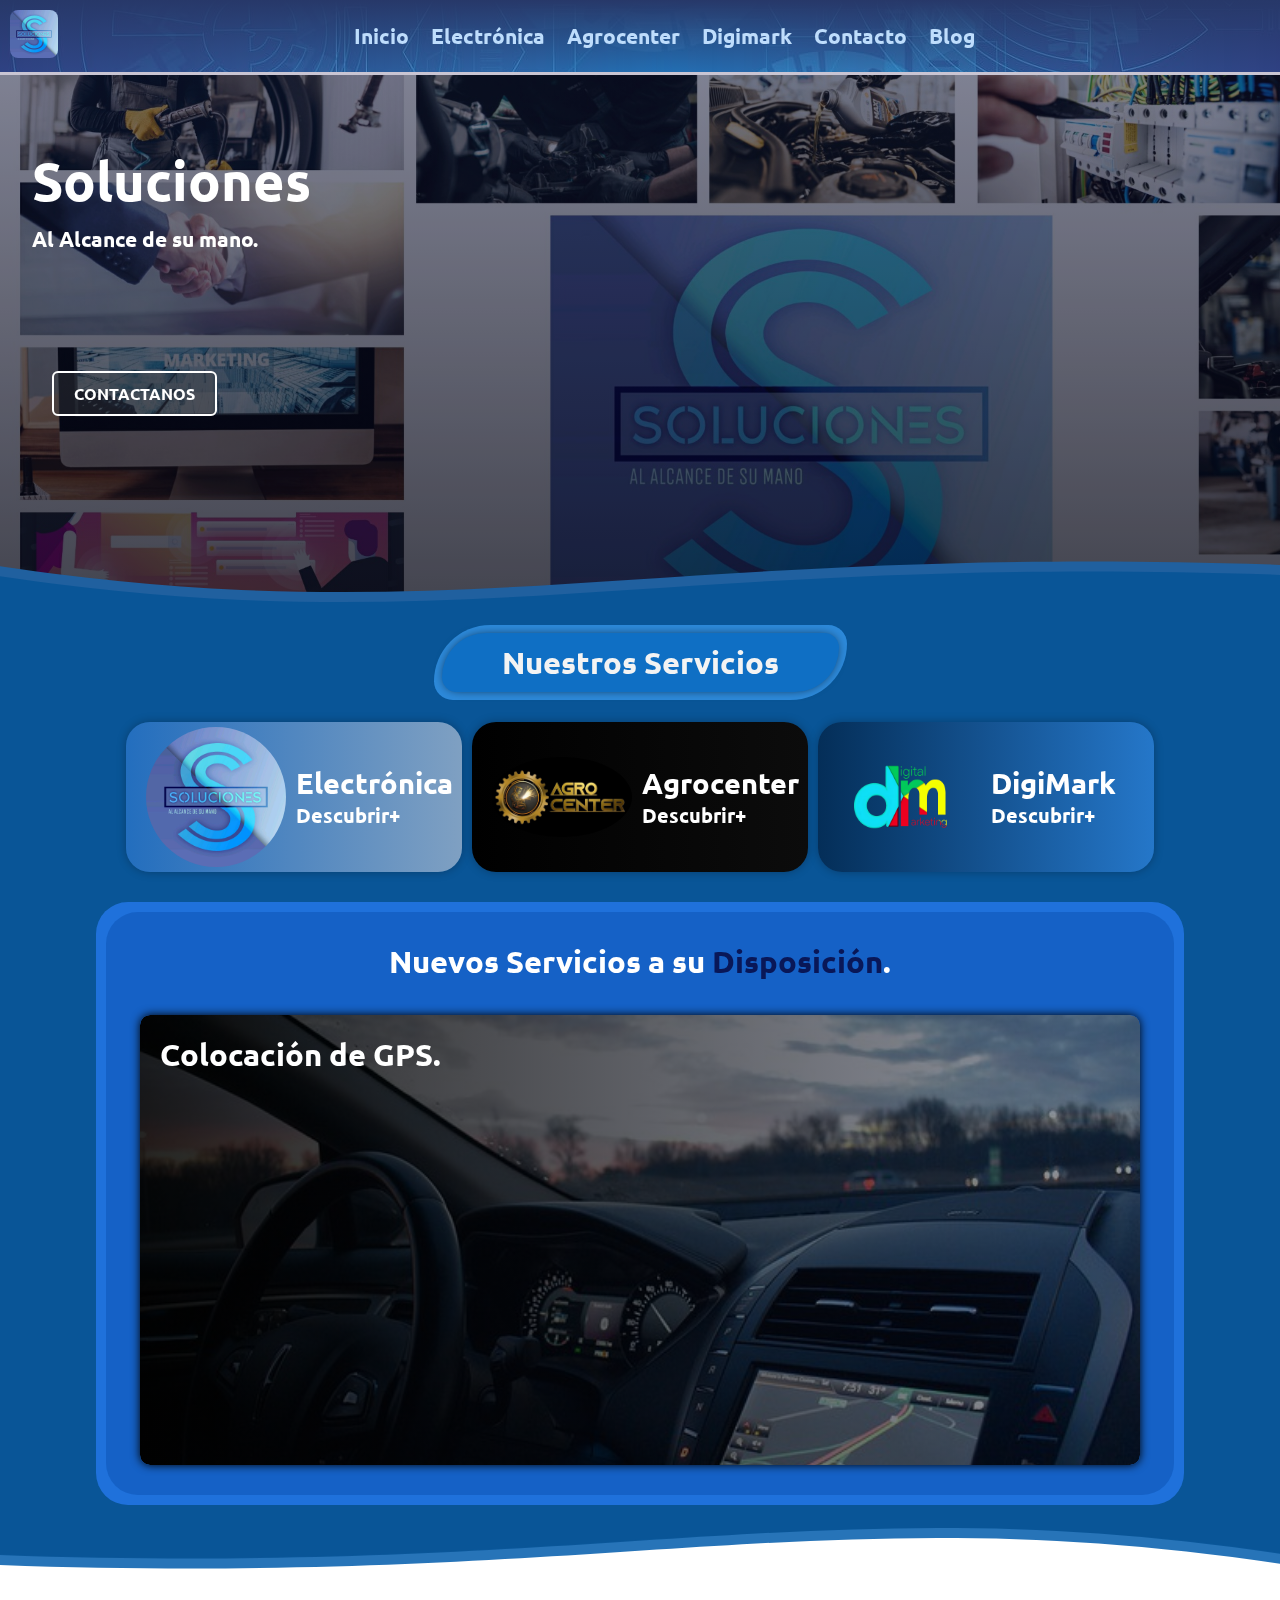
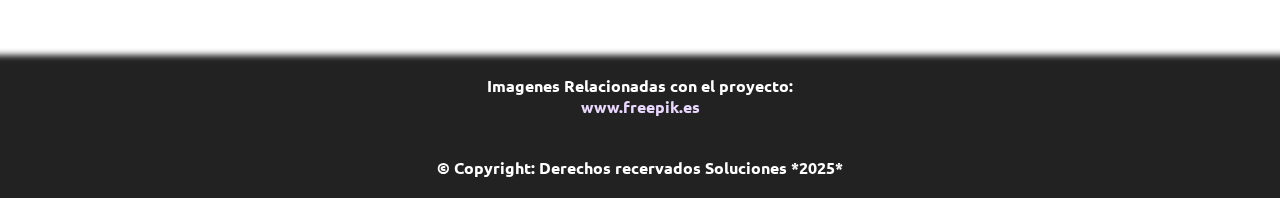
<file: index.html>
<!DOCTYPE html>
<html lang="es">
<head>
    <meta charset="UTF-8">
    <meta name="viewport" content="width=device-width, initial-scale=1.0">
    <meta name="keywords" content="Soluciones, Marketig Digital">
    <meta name="author" content="Manuel Del Rio Socorro">
    <link rel="shortcut icon" href="media/img/logo.jpg" type="image/x-icon">
    <title>Soluciones</title>
    <link rel="stylesheet" href="css/estilos_universales.css">
    <link rel="stylesheet" href="css/index.css">
    <link rel="stylesheet" href="css/slider_index.css">
</head>
<body>
    <!-- Contenedor Principal -->
    <div class="contenedor__principal">
        <!-- Imagen del fondo -->
        <div class="imagen_de_fondo"></div>
        <!-- Ventana de Whatsapp-->
        <div id="boton__whatsapp" class="cont__whatsapp">
            <a id="boton__ir_a_whatsapp" href="https://wa.me/+59892166630" target="_blank">
                <button>Contactar via WhatsApp</button>
                <img src="media/img/whatsapp.png" alt="whatsapp">
                <div class="whatsapp_click"></div>
            </a>
        </div>
        <!-- Header -->
        <header class="header">
            <div class="header__desplegable">
                <div class="header__desplegable__container">
                    <div class="header__logo__des">
                        <img src="media/img/movile/header/logo.jpg" alt="Logo de Soluciones SA">
                    </div>
                    <nav class="header__nav__des">
                        <ul class="header__list__des">
                            <li class="header__item__des"><a onclick="boton_menu()" href="index.html">Inicio</a></li>
                            <li class="header__item__des"><a onclick="boton_menu()" href="#id_seccion_servicios">Servicios</a></li>
                            <li class="header__item__des"><a onclick="boton_menu()" href="html/electronica.html">Electrónica</a></li>
                            <li class="header__item__des"><a onclick="boton_menu()" href="html/agrocent.html">Agrocenter</a></li>
                            <li class="header__item__des"><a onclick="boton_menu()" href="html/digimark.html">Digimark</a></li>
                            <li class="header__item__des"><a onclick="boton_menu()" href="html/contacto.html">Contacto</a></li>
                            <li class="header__item__des"><a onclick="boton_menu()" href="#">Blog</a></li>
                        </ul>
                    </nav>
                    <div class="header_foot">
                        <p>&copy; Copyright: Derechos recervados Soluciones *2025*</p>
                    </div>
                </div>
                <div onclick="boton_menu()" class="header__desplegable__cerrar"></div>
            </div>
            <div class="header__container">
                <!-- Logo -->
                <div class="header__logo">
                    <img  id="logo_header" src="media/img/logo.jpg" alt="Logo de Soluciones">
                </div>
                <!-- Nav -->
                <nav class="header__nav">
                    <ul class="header__list">
                        <li class="header__item"><a href="index.html">Inicio</a></li>
                        <li class="header__item header__item_g_o"><a href="#id_seccion_servicios">Servicios</a></li>
                        <li class="header__item header__item_g"><a href="html/electronica.html">Electrónica</a></li>
                        <li class="header__item header__item_g"><a href="html/agrocent.html">Agrocenter</a></li>
                        <li class="header__item header__item_g"><a href="html/digimark.html">Digimark</a></li>
                        <li class="header__item"><a href="html/contacto.html">Contacto</a></li>
                        <li class="header__item"><a href="#">Blog</a></li>
                    </ul>
                </nav>
                <!-- Boton Menu Desplegable -->
                <div class="header__boton_menu">
                    <label onclick="abrir_menu()" class="label_menu_desplegable" for="menu_desplegable">
                        <img src="media/img/movile/header/menu-button_icon-icons.com_72989.svg" alt="Menu Desplegable">
                    </label>
                    <input type="checkbox" name="boton" id="menu_desplegable">
                </div>
            </div>
        </header>
        <!-- Hero -->
        <section class="section__hero">
            <div class="hero__container">
                <div class="hero__title">
                    <h1>Soluciones</h1>
                </div>
                <div class="hero__slogan">
                    <h2>Al Alcance de su mano.</h2>
                </div>
                <div class="hero__boton">
                    <a href="html/contacto.html">Contactanos</a>
                </div>
            </div>
        </section>
        <!-- Generated by https://smooth.ie/blogs/news/svg-wavey-transitions-between-sections -->
        <div class="cont__smooth">
            <div id="id_servicios_back" class="smooth_class" style="height: 150px; overflow: hidden;" ><svg viewBox="0 0 500 150" preserveAspectRatio="none" style="height: 100%; width: 100%;"><path d="M-12.59,96.22 C179.82,175.17 254.61,74.52 513.44,101.16 L508.39,165.30 L0.00,150.00 Z" style="stroke: none; fill: rgb(39, 116, 184);"></path></svg></div>
            <div id="id_servicios" class="smooth_class" style="height: 150px; overflow: hidden;" ><svg viewBox="0 0 500 150" preserveAspectRatio="none" style="height: 100%; width: 100%;"><path d="M-12.59,96.22 C179.82,175.17 254.61,74.52 513.44,101.16 L508.39,165.30 L0.00,150.00 Z" style="stroke: none; fill: rgb(9, 85, 151);"></path></svg></div>
        </div>
        <!-- Seccion de Servicios -->
        <section id="id_seccion_servicios" class="section__servicios">
            <div class="servicios__container">
                <div class="servicios__title">
                    <div class="servicios__title__cont">
                        <h2>Nuestros Servicios</h2>
                    </div>
                </div>
                <div class="servicios__secciones">
                    <div class="cont_secciones_servicios2 servicios__soluciones">
                        <div class="serv_outline"><a href="html/electronica.html"></a></div>
                        <div class="serv_logos serv_soluciones__logo">
                            <img src="media/img/movile/servicios/soluciones.jpg" alt="Logo Seccion Soluciones">
                        </div>
                        <div class="serv__soluciones__title">
                            <h2>Electrónica</h2>
                            <p>Descubrir+</p>
                        </div>
                    </div>
                    <div class="cont_secciones_servicios2 servicios__agrocent">
                        <div class="serv_outline"><a href="html/agrocent.html"></a></div>
                        <div class="serv_logos serv__agrocent__logo">
                            <img src="media/img/movile/servicios/agrocent.jpg" alt="Logo Seccion Agrocent">
                        </div>
                        <div class="serv__agrocent__title">
                            <h2>Agrocenter</h2>
                            <p>Descubrir+</p>
                        </div>
                    </div>
                    <div class="cont_secciones_servicios2 servicios__digital">
                        <div class="serv_outline"><a href="html/digimark.html"></a></div>
                        <div class="serv_logos serv__digital__logo">
                            <img src="media/img/movile/servicios/marketig.png" alt="Logo Seccion Marketig Digital">
                        </div>
                        <div class="serv__digital__title">
                            <h2>DigiMark</h2>
                            <p>Descubrir+</p>
                        </div>
                    </div>
                </div>
                <!-- Slider -->
                <div class="servicios__slider">
                    <div class="servicios__slider_back">
                        <div class="slider__title">
                            <h2>Nuevos Servicios a su <span style="color: rgb(9, 23, 87);">Disposición</span>.</h2>
                        </div>
                        <div class="slider__container">
                            <div class="slider__warp">
                                <div class="slider__data">
                                    <div id="slider_img_1" class="slider__cont">
                                        <div class="slider__data__info hijo_gps">
                                            <div class="slider__cont__title">
                                                <h2>Colocación de GPS.</h2>
                                            </div>
                                            <div class="slider__cont__data">
                
                                            </div>
                                        </div>
                                    </div>
                                    <div id="slider_img_2" class="slider__cont">
                                        <div class="slider__data__info hijo_polarizado">
                                            <div class="slider__cont__title">
                                                <h2>Polarizado de Vidrios</h2>
                                            </div>
                                            <div class="slider__cont__data">
                
                                            </div>
                                        </div>
                                    </div>
                                    <div id="slider_img_3" class="slider__cont">
                                        <div class="slider__data__info hijo_calefaccion">
                                            <div class="slider__cont__title">
                                                <h2>Colocación de calefación para los asientos.</h2>
                                            </div>
                                            <div class="slider__cont__data">
                
                                            </div>
                                        </div>
                                    </div>
                                    <div id="slider_img_4" class="slider__cont">
                                        <div class="slider__data__info hijo_video">
                                            <div class="slider__cont__title">
                                                <h2>Colocación de equipos de audio y videos hasta 32 pulgadas dentro y fuera del vehículo.</h2>
                                            </div>
                                            <div class="slider__cont__data">
                
                                            </div>
                                        </div>
                                    </div>
                                </div>
                            </div>
                        </div>
                    </div>
                </div>
            </div>
        </section>
        <div class="cont__smooth">
            <div id="id_servicios__final" class="smooth_class" style="height: 150px; overflow: hidden;" ><svg viewBox="0 0 500 150" preserveAspectRatio="none" style="height: 100%; width: 100%;"><path d="M-12.59,96.22 C179.82,175.17 254.61,74.52 513.44,101.16 L508.39,165.30 L0.00,150.00 Z" style="stroke: none; fill: rgb(9, 85, 151);"></path></svg></div>
            <div id="id_servicios__final_back" class="smooth_class" style="height: 150px; overflow: hidden;" ><svg viewBox="0 0 500 150" preserveAspectRatio="none" style="height: 100%; width: 100%;"><path d="M-12.59,96.22 C179.82,175.17 254.61,74.52 513.44,101.16 L508.39,165.30 L0.00,150.00 Z" style="stroke: none; fill: rgb(39, 116, 184);"></path></svg></div>
        </div>
        <!-- Footer -->
        <footer class="footer">
            <p>Imagenes Relacionadas con el proyecto: <br> <a rel="noopener noreferrer" style="color: #ead8ff;" target="_blank" href="https://www.freepik.es">www.freepik.es</a></p>
            <p>&copy; Copyright: Derechos recervados Soluciones *2025*</p>
        </footer>
    </div>
    <!-- Codigo JavaScript -->
    <script src="js/menu.js"></script>
    <script src="js/scroll.js"></script>
    <!-- <script src="js/hero.js"></script> -->
    <script src="js/slider_index.js"></script>
</body>
</html>
</file>
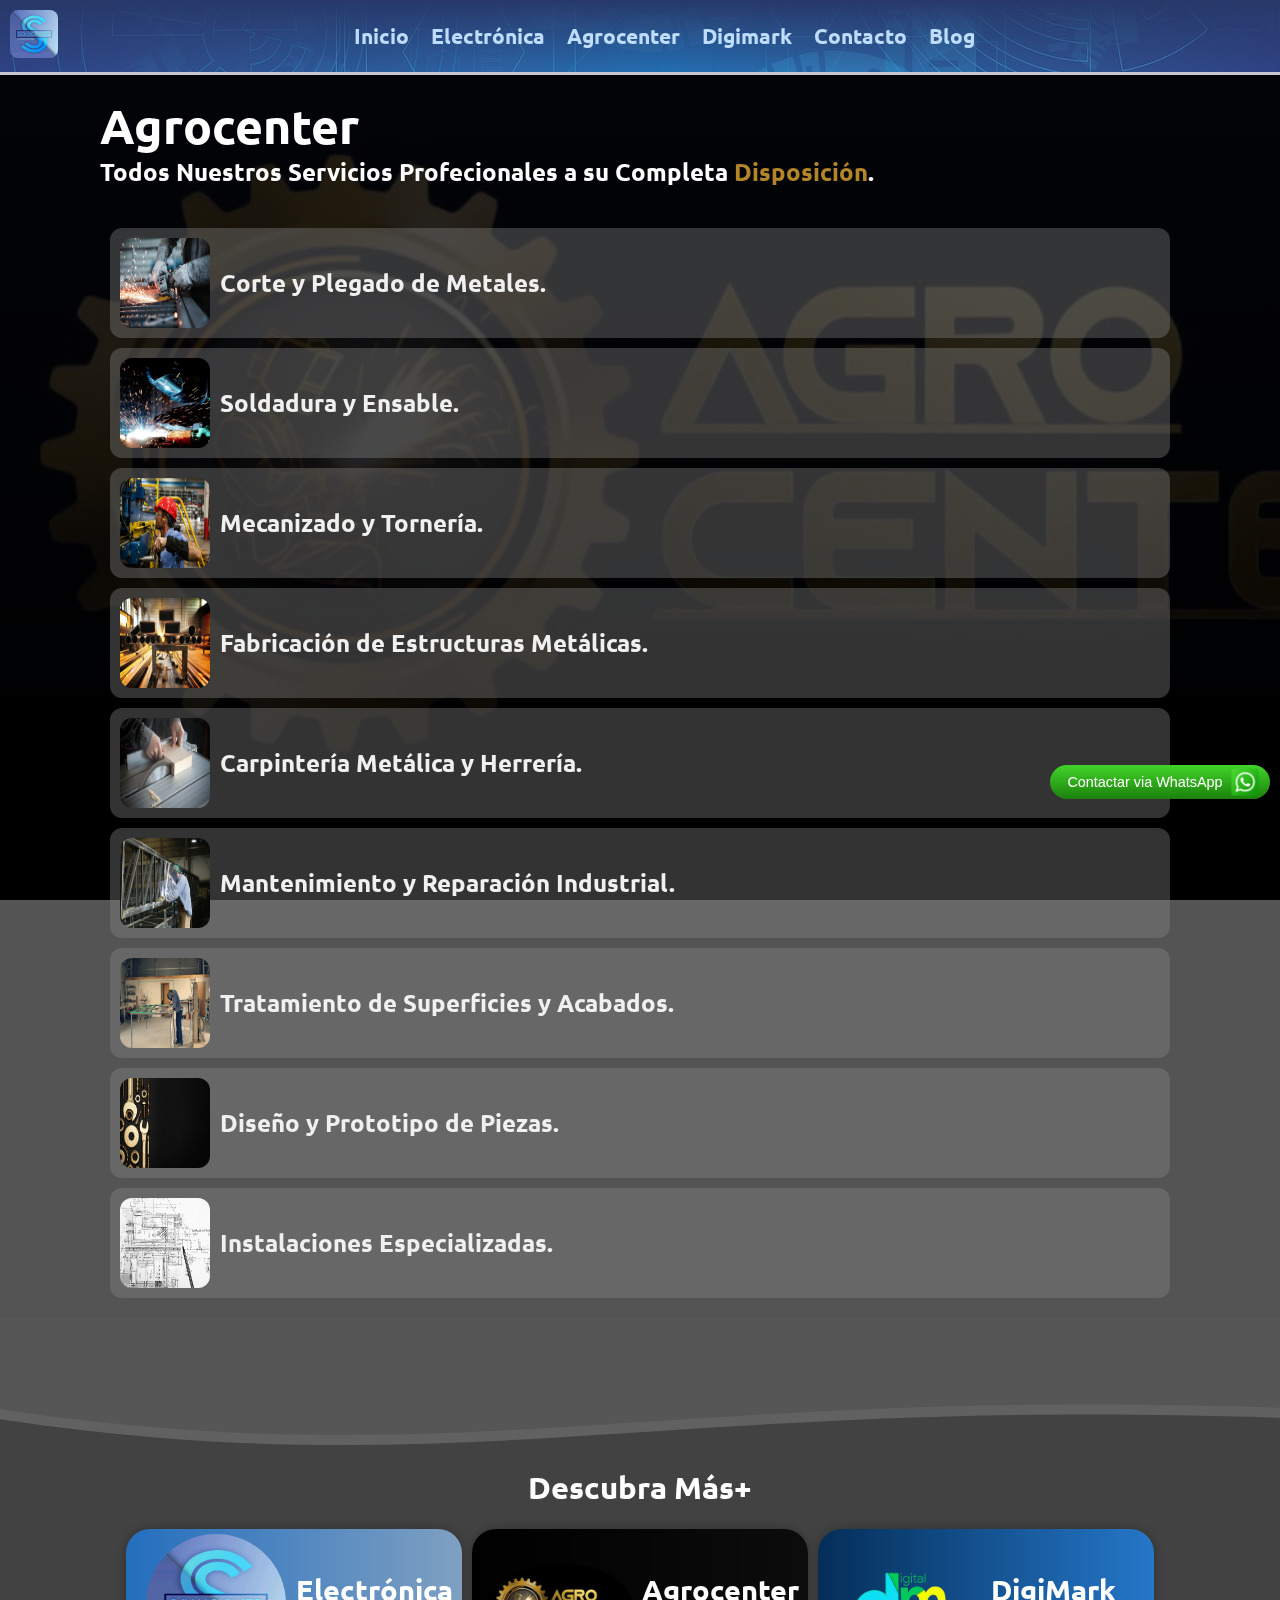
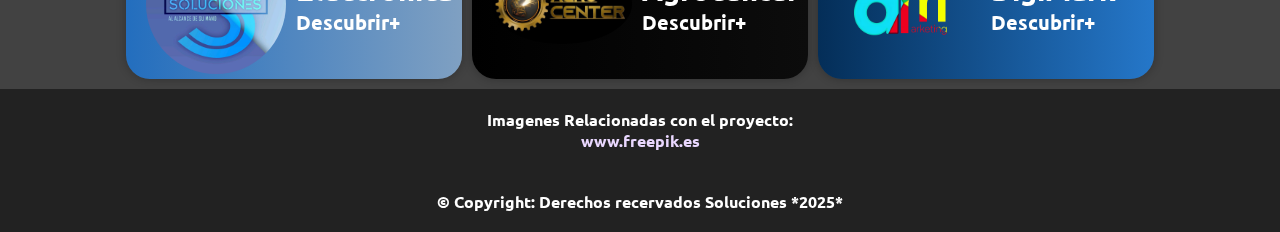
<file: html/agrocent.html>
<!DOCTYPE html>
<html lang="es">
<head>
    <meta charset="UTF-8">
    <meta name="viewport" content="width=device-width, initial-scale=1.0">
    <meta name="keywords" content="Soluciones, Marketig Digital">
    <meta name="author" content="Manuel Del Rio Socorro">
    <link rel="shortcut icon" href="../media/img/logo.jpg" type="image/x-icon">
    <title>Agrocent</title>
    <link rel="stylesheet" href="../css/estilos_universales.css">
    <link rel="stylesheet" href="../css/agrocent.css">
</head>
<body>
    <!-- Contenedor Principal -->
    <div class="contenedor__principal">
        <!-- Imagen del fondo -->
        <div class="imagen_de_fondo"></div>
        <!-- Ventana de Whatsapp-->
        <div id="boton__whatsapp" class="cont__whatsapp">
            <a id="boton__ir_a_whatsapp" href="https://wa.me/+59892166630" target="_blank">
                <button>Contactar via WhatsApp</button>
                <img src="../media/img/whatsapp.png" alt="whatsapp">
                <div class="whatsapp_click"></div>
            </a>
        </div>
        <!-- Header -->
        <header class="header">
            <div class="header__desplegable">
                <div class="header__desplegable__container">
                    <div class="header__logo__des">
                        <img src="../media/img/movile/header/logo.jpg" alt="Logo de Soluciones SA">
                    </div>
                    <nav class="header__nav__des">
                        <ul class="header__list__des">
                            <li class="header__item__des"><a onclick="boton_menu()" href="../index.html">Inicio</a></li>
                            <li class="header__item__des"><a onclick="boton_menu()" href="#id_seccion_servicios">Servicios</a></li>
                            <li class="header__item__des"><a onclick="boton_menu()" href="electronica.html">Electrónica</a></li>
                            <li class="header__item__des"><a onclick="boton_menu()" href="agrocent.html">Agrocenter</a></li>
                            <li class="header__item__des"><a onclick="boton_menu()" href="digimark.html">Digimark</a></li>
                            <li class="header__item__des"><a onclick="boton_menu()" href="contacto.html">Contacto</a></li>
                            <li class="header__item__des"><a onclick="boton_menu()" href="#">Blog</a></li>
                        </ul>
                    </nav>
                    <div class="header_foot">
                        <p>&copy; Copyright: Derechos recervados Soluciones *2025*</p>
                    </div>
                </div>
                <div onclick="boton_menu()" class="header__desplegable__cerrar"></div>
            </div>
            <div class="header__container">
                <!-- Logo -->
                <div class="header__logo">
                    <img id="logo_header" src="../media/img/logo.jpg" alt="Logo de Soluciones">
                </div>
                <!-- Nav -->
                <nav class="header__nav">
                    <ul class="header__list">
                        <li class="header__item"><a href="../index.html">Inicio</a></li>
                        <li class="header__item header__item_g_o"><a href="#id_seccion_servicios">Servicios</a></li>
                        <li class="header__item header__item_g"><a href="electronica.html">Electrónica</a></li>
                        <li class="header__item header__item_g"><a href="agrocent.html">Agrocenter</a></li>
                        <li class="header__item header__item_g"><a href="digimark.html">Digimark</a></li>
                        <li class="header__item"><a href="contacto.html">Contacto</a></li>
                        <li class="header__item"><a href="#">Blog</a></li>
                    </ul>
                </nav>
                <!-- Boton Menu Desplegable -->
                <div class="header__boton_menu">
                    <label onclick="abrir_menu()" class="label_menu_desplegable" for="menu_desplegable">
                        <img src="../media/img/movile/header/menu-button_icon-icons.com_72989.svg" alt="Menu Desplegable">
                    </label>
                    <input type="checkbox" name="boton" id="menu_desplegable">
                </div>
            </div>
        </header>
        <main class="main">
            <div class="main__container">
                <div class="main__data">
                    <div class="main__title">
                        <h1>Agrocenter</h1>
                    </div>
                    <div class="main__info">
                        <p>Todos Nuestros Servicios Profecionales a su Completa <span style="color: rgb(178, 133, 40);">Disposición</span>.</p>
                    </div>
                </div>
                <!-- Servicios DATA -->
                <div class="servicios__data">
                    <div onclick="abrir_data('info1')" class="servicios__data--cont">
                        <img class="servicios__data--cont--img" src="../media/img/Seccion_Agrocent/corte.jpg" alt="Corte y Plegado de Metales.">
                        <h3>Corte y Plegado de Metales.</h3>
                        <div onclick="cerrar_data(event, 'info1')" class="servicios_data_info info1">
                            <div class="servicios_data_info__cont">
                                <div class="servicios_data_info-back"></div>
                                <img class="servicios__data--cont--img" src="../media/img/Seccion_Agrocent/corte.jpg" alt="Corte y Plegado de Metales.">
                                <h3>Corte y Plegado de Metales.</h3>
                                <div class="servicios_data_info__cont__p">
                                    <p>- Corte por plasma, láser o agua: Permite cortar láminas de acero, aluminio, cobre y otros metales con alta precisión.<br><br>
                                        - Cizallado: Para cortes rectos en láminas de distintos grosores.<br><br>
                                        - Plegado y doblado: Se usa para dar forma a planchas metálicas y fabricar piezas estructurales.</p>
                                </div>
                            </div>
                        </div>
                    </div>
                    <div onclick="abrir_data('info2')" class="servicios__data--cont">
                        <img class="servicios__data--cont--img" src="../media/img/Seccion_Agrocent/soldadura.jpg" alt="Soldadura y Ensable">
                        <h3>Soldadura y Ensable.</h3>
                        <div onclick="cerrar_data(event, 'info2')" class="servicios_data_info info2">
                            <div class="servicios_data_info__cont">
                                <div class="servicios_data_info-back"></div>
                                <img class="servicios__data--cont--img" src="../media/img/Seccion_Agrocent/soldadura.jpg" alt="Soldadura y Ensable">
                                <h3>Soldadura y Ensable.</h3>
                                <div class="servicios_data_info__cont__p">
                                    <p>- Soldadura MIG/MAG y TIG: Métodos de soldadura para unir piezas de acero, aluminio e inoxidable con alta resistencia.<br><br>
                                        - Soldadura por arco eléctrico: Utilizada en estructuras pesadas y grandes construcciones metálicas.<br><br>
                                        - Soldadura de reparación: Arreglo de piezas dañadas o desgastadas, como maquinaria industrial o automotriz.</p>
                                </div>
                            </div>
                        </div>
                    </div>
                    <div onclick="abrir_data('info3')" class="servicios__data--cont">
                        <img class="servicios__data--cont--img" src="../media/img/Seccion_Agrocent/prenza.jpg" alt="Mecanizado y Tornería.</">
                        <h3>Mecanizado y Tornería.</h3>
                        <div onclick="cerrar_data(event, 'info3')" class="servicios_data_info info3">
                            <div class="servicios_data_info__cont">
                                <div class="servicios_data_info-back"></div>
                                <img class="servicios__data--cont--img" src="../media/img/Seccion_Agrocent/prenza.jpg" alt="Mecanizado y Tornería.</">
                                <h3>Mecanizado y Tornería.</h3>
                                <div class="servicios_data_info__cont__p">
                                    <p>- Torneado: Para fabricar piezas cilíndricas, como ejes, rodamientos y engranajes.<br><br>
                                        - Fresado: Creación de piezas con formas más complejas mediante el uso de fresadoras.<br><br>
                                        - Rectificado: Proceso para mejorar la precisión y el acabado superficial de las piezas.<br><br>
                                        - Perforado y roscado: Creación de agujeros y roscas en piezas metálicas para ensamblaje.</p>
                                </div>
                            </div>
                        </div>
                    </div>
                    <div onclick="abrir_data('info4')" class="servicios__data--cont">
                        <img class="servicios__data--cont--img" src="../media/img/Seccion_Agrocent/tubos.jpg" alt="Fabricación de Estructuras Metálicas.">
                        <h3>Fabricación de Estructuras Metálicas.</h3>
                        <div onclick="cerrar_data(event, 'info4')" class="servicios_data_info info4">
                            <div class="servicios_data_info__cont">
                                <div class="servicios_data_info-back"></div>
                                <img class="servicios__data--cont--img" src="../media/img/Seccion_Agrocent/tubos.jpg" alt="Fabricación de Estructuras Metálicas.">
                                <h3>Fabricación de Estructuras Metálicas.</h3>
                                <div class="servicios_data_info__cont__p">
                                    <p>- Naves industriales y galpones: Construcción de estructuras para uso comercial o industrial.<br><br>
                                        - Marcos, soportes y bases metálicas: Piezas esenciales para la instalación de maquinarias.<br><br>
                                        - Escaleras, barandas y pasamanos: Estructuras de seguridad para edificios y fábricas.</p>
                                </div>
                            </div>
                        </div>
                    </div>
                    <div onclick="abrir_data('info5')" class="servicios__data--cont">
                        <img class="servicios__data--cont--img" src="../media/img/Seccion_Agrocent/carpinteria.jpg" alt="Carpintería Metálica y Herrería.">
                        <h3>Carpintería Metálica y Herrería.</h3>
                        <div onclick="cerrar_data(event, 'info5')" class="servicios_data_info info5">
                            <div class="servicios_data_info__cont">
                                <div class="servicios_data_info-back"></div>
                                <img class="servicios__data--cont--img" src="../media/img/Seccion_Agrocent/carpinteria.jpg" alt="Carpintería Metálica y Herrería.">
                                <h3>Carpintería Metálica y Herrería.</h3>
                                <div class="servicios_data_info__cont__p">
                                    <p>- Puertas y portones: Fabricación e instalación de portones corredizos, batientes y automáticos.<br><br>
                                        - Rejas y cerramientos: Para protección y delimitación de espacios.<br><br>
                                        - Muebles metálicos: Como estanterías, mesas de trabajo y estructuras decorativas.</p>
                                </div>
                            </div>
                        </div>
                    </div>
                    <div onclick="abrir_data('info6')" class="servicios__data--cont">
                        <img class="servicios__data--cont--img" src="../media/img/Seccion_Agrocent/industrial.jpg" alt="Mantenimiento y Reparación Industrial.">
                        <h3>Mantenimiento y Reparación Industrial.</h3>
                        <div onclick="cerrar_data(event, 'info6')" class="servicios_data_info info6">
                            <div class="servicios_data_info__cont">
                                <div class="servicios_data_info-back"></div>
                                <img class="servicios__data--cont--img" src="../media/img/Seccion_Agrocent/industrial.jpg" alt="Mantenimiento y Reparación Industrial.">
                                <h3>Mantenimiento y Reparación Industrial.</h3>
                                <div class="servicios_data_info__cont__p">
                                    <p>- Reparación de maquinaria: Diagnóstico y arreglo de equipos industriales dañados.<br><br>
                                        - Mantenimiento preventivo: Inspección y ajustes periódicos para evitar fallos en las máquinas.<br><br>
                                        - Refacciones y repuestos metálicos: Fabricación de piezas de repuesto a medida.</p>
                                </div>
                            </div>
                        </div>
                    </div>
                    <div onclick="abrir_data('info7')" class="servicios__data--cont">
                        <img class="servicios__data--cont--img" src="../media/img/Seccion_Agrocent/acabado.jpg" alt="Tratamiento de Superficies y Acabados.">
                        <h3>Tratamiento de Superficies y Acabados.</h3>
                        <div onclick="cerrar_data(event, 'info7')" class="servicios_data_info info7">
                            <div class="servicios_data_info__cont">
                                <div class="servicios_data_info-back"></div>
                                <img class="servicios__data--cont--img" src="../media/img/Seccion_Agrocent/acabado.jpg" alt="Tratamiento de Superficies y Acabados.">
                                <h3>Tratamiento de Superficies y Acabados.</h3>
                                <div class="servicios_data_info__cont__p">
                                    <p>- Pintura electrostática (epoxi): Para proteger el metal contra la corrosión y mejorar su estética.<br><br>
                                        - Galvanizado y recubrimientos anticorrosivos: Aumenta la durabilidad de las piezas expuestas al ambiente.<br><br>
                                        - Pulido y abrillantado: Para mejorar la apariencia y acabado final de los productos.</p>
                                </div>
                            </div>
                        </div>
                    </div>
                    <div onclick="abrir_data('info8')" class="servicios__data--cont">
                        <img class="servicios__data--cont--img" src="../media/img/Seccion_Agrocent/llaves.jpg" alt="Diseño y Prototipo de Piezas.">
                        <h3>Diseño y Prototipo de Piezas.</h3>
                        <div onclick="cerrar_data(event, 'info8')" class="servicios_data_info info8">
                            <div class="servicios_data_info__cont">
                                <div class="servicios_data_info-back"></div>
                                <img class="servicios__data--cont--img" src="../media/img/Seccion_Agrocent/llaves.jpg" alt="Diseño y Prototipo de Piezas.">
                                <h3>Diseño y Prototipo de Piezas.</h3>
                                <div class="servicios_data_info__cont__p">
                                    <p>- Dibujo técnico e ingeniería: Creación de planos y modelos en software CAD para la fabricación de piezas.<br><br>
                                        - Prototipado rápido: Desarrollo de piezas personalizadas para pruebas antes de la producción en serie.</p>
                                </div>
                            </div>
                        </div>
                    </div>
                    <div onclick="abrir_data('info9')" class="servicios__data--cont">
                        <img class="servicios__data--cont--img" src="../media/img/Seccion_Agrocent/plan.jpg" alt="Instalaciones Especializadas.">
                        <h3>Instalaciones Especializadas.</h3>
                        <div onclick="cerrar_data(event, 'info9')" class="servicios_data_info info9">
                            <div class="servicios_data_info__cont">
                                <div class="servicios_data_info-back"></div>
                                <img class="servicios__data--cont--img" src="../media/img/Seccion_Agrocent/plan.jpg" alt="Instalaciones Especializadas.">
                                <h3>Instalaciones Especializadas.</h3>
                                <div class="servicios_data_info__cont__p">
                                    <p>- Montaje de estructuras metálicas: Ensamblaje de vigas, columnas y plataformas en obra.<br><br>
                                        - Tuberías y canalizaciones metálicas: Instalación de sistemas de transporte de fluidos y gases industriales.</p>
                                </div>
                            </div>
                        </div>
                    </div>
                </div>
            </div>   
        </main>
        <div class="cont__smooth">
            <div id="id_servicios_back" class="smooth_class" style="height: 150px; overflow: hidden;" ><svg viewBox="0 0 500 150" preserveAspectRatio="none" style="height: 100%; width: 100%;"><path d="M-12.59,96.22 C179.82,175.17 254.61,74.52 513.44,101.16 L508.39,165.30 L0.00,150.00 Z" style="stroke: none; fill: rgb(97, 97, 97);"></path></svg></div>
            <div id="id_servicios" class="smooth_class" style="height: 150px; overflow: hidden;" ><svg viewBox="0 0 500 150" preserveAspectRatio="none" style="height: 100%; width: 100%;"><path d="M-12.59,96.22 C179.82,175.17 254.61,74.52 513.44,101.16 L508.39,165.30 L0.00,150.00 Z" style="stroke: none; fill: rgb(66, 66, 66);"></path></svg></div>
        </div>
        <!-- Seccion de Servicios -->
        <section id="id_seccion_servicios" class="section__servicios">
            <div class="servicios__container">
                <div class="servicios__title">
                    <h2>Descubra Más+</h2>
                </div>
                <div class="servicios__secciones">
                    <div class="cont_secciones_servicios2 servicios__soluciones">
                        <div class="serv_outline"><a href="electronica.html"></a></div>
                        <div class="serv_logos serv_soluciones__logo">
                            <img src="../media/img/movile/servicios/soluciones.jpg" alt="Logo Seccion Soluciones">
                        </div>
                        <div class="serv__soluciones__title">
                            <h2>Electrónica</h2>
                            <p>Descubrir+</p>
                        </div>
                    </div>
                    <div class="cont_secciones_servicios2 servicios__agrocent">
                        <div class="serv_outline"><a href="agrocent.html"></a></div>
                        <div class="serv_logos serv__agrocent__logo">
                            <img src="../media/img/movile/servicios/agrocent.jpg" alt="Logo Seccion Agrocent">
                        </div>
                        <div class="serv__agrocent__title">
                            <h2>Agrocenter</h2>
                            <p>Descubrir+</p>
                        </div>
                    </div>
                    <div class="cont_secciones_servicios2 servicios__digital">
                        <div class="serv_outline"><a href="digimark.html"></a></div>
                        <div class="serv_logos serv__digital__logo">
                            <img src="../media/img/movile/servicios/marketig.png" alt="Logo Seccion Marketig Digital">
                        </div>
                        <div class="serv__digital__title">
                            <h2>DigiMark</h2>
                            <p>Descubrir+</p>
                        </div>
                    </div>
                </div>
            </div>
        </main>       
        <!-- Footer -->
        <footer class="footer">
            <p>Imagenes Relacionadas con el proyecto: <br> <a rel="noopener noreferrer" style="color: #ead8ff;" target="_blank" href="https://www.freepik.es">www.freepik.es</a></p>
            <p>&copy; Copyright: Derechos recervados Soluciones *2025*</p>
        </footer>
    </div>
    <!-- Codigo JavaScript -->
    <script src="../js/menu.js"></script>
    <script src="../js/cerrar_data.js"></script>
</body>
</html>
</file>
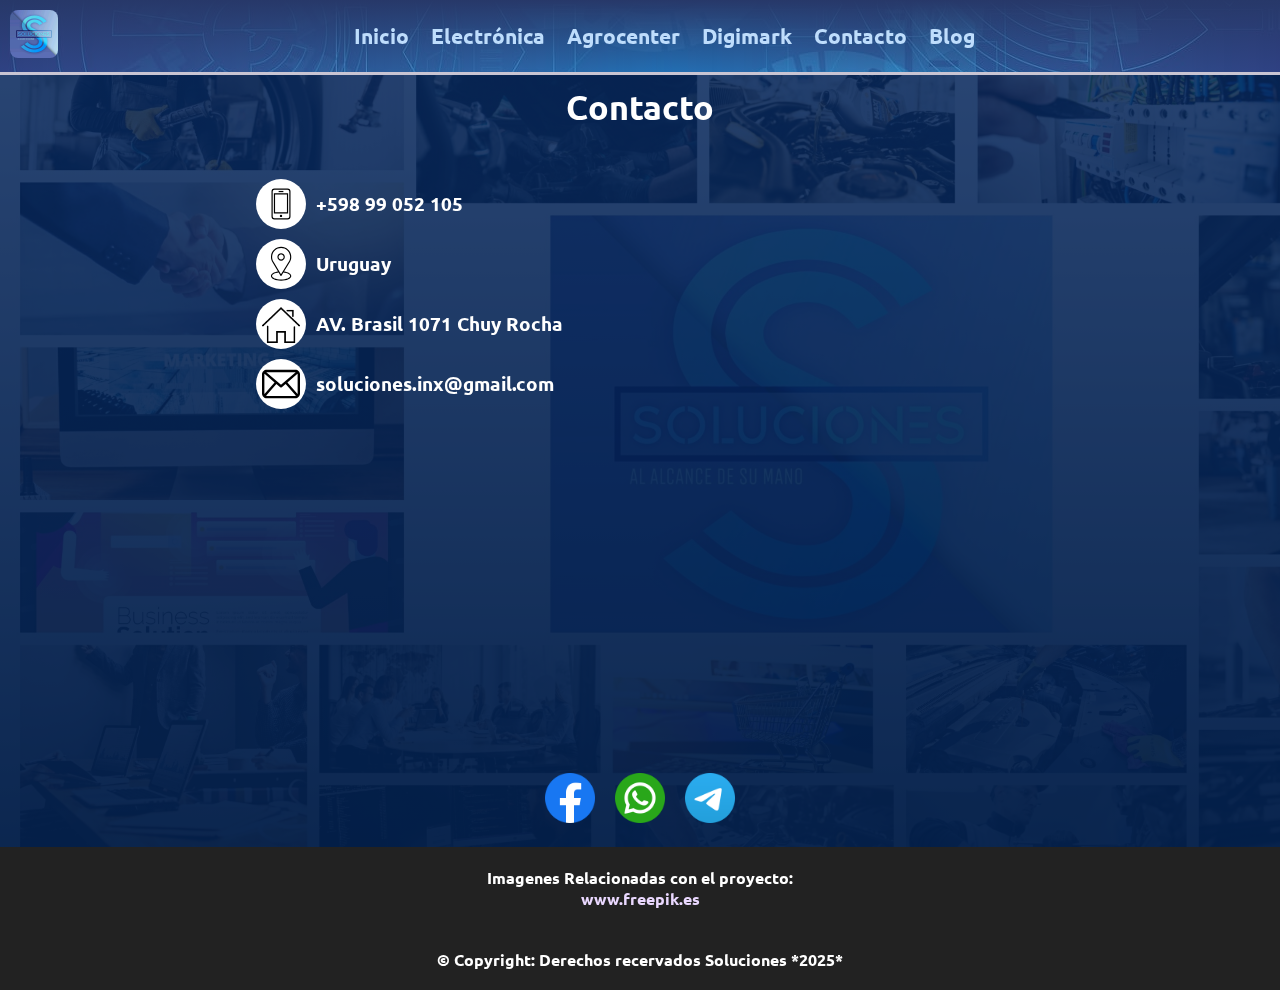
<file: html/contacto.html>
<!DOCTYPE html>
<html lang="es">
<head>
    <meta charset="UTF-8">
    <meta name="viewport" content="width=device-width, initial-scale=1.0">
    <meta name="keywords" content="Soluciones, Marketig Digital">
    <meta name="author" content="Manuel Del Rio Socorro">
    <link rel="shortcut icon" href="../media/img/logo.jpg" type="image/x-icon">
    <title>Digimark</title>
    <link rel="stylesheet" href="../css/estilos_universales.css">
    <link rel="stylesheet" href="../css/contacto.css">
</head>
<body>
    <!-- Contenedor Principal -->
    <div class="contenedor__principal">
        <!-- Imagen del fondo -->
        <div class="imagen_de_fondo"></div>
        <!-- Header -->
        <header class="header">
            <div class="header__desplegable">
                <div class="header__desplegable__container">
                    <div class="header__logo__des">
                        <img src="../media/img/movile/header/logo.jpg" alt="Logo de Soluciones SA">
                    </div>
                    <nav class="header__nav__des">
                        <ul class="header__list__des">
                            <li class="header__item__des"><a onclick="boton_menu()" href="../index.html">Inicio</a></li>
                            <li class="header__item__des"><a onclick="boton_menu()" href="../index.html">Servicios</a></li>
                            <li class="header__item__des"><a onclick="boton_menu()" href="electronica.html">Electrónica</a></li>
                            <li class="header__item__des"><a onclick="boton_menu()" href="agrocent.html">Agrocenter</a></li>
                            <li class="header__item__des"><a onclick="boton_menu()" href="digimark.html">Digimark</a></li>
                            <li class="header__item__des"><a onclick="boton_menu()" href="contacto.html">Contacto</a></li>
                            <li class="header__item__des"><a onclick="boton_menu()" href="#">Blog</a></li>
                        </ul>
                    </nav>
                    <div class="header_foot">
                        <p>&copy; Copyright: Derechos recervados Soluciones *2025*</p>
                    </div>
                </div>
                <div onclick="boton_menu()" class="header__desplegable__cerrar"></div>
            </div>
            <div class="header__container">
                <!-- Logo -->
                <div class="header__logo">
                    <img id="logo_header" src="../media/img/logo.jpg" alt="Logo de Soluciones">
                </div>
                <!-- Nav -->
                <nav class="header__nav">
                    <ul class="header__list">
                        <li class="header__item"><a href="../index.html">Inicio</a></li>
                        <li class="header__item header__item_g_o"><a href="../index.html">Servicios</a></li>
                        <li class="header__item header__item_g"><a href="electronica.html">Electrónica</a></li>
                        <li class="header__item header__item_g"><a href="agrocent.html">Agrocenter</a></li>
                        <li class="header__item header__item_g"><a href="digimark.html">Digimark</a></li>
                        <li class="header__item"><a href="contacto.html">Contacto</a></li>
                        <li class="header__item"><a href="#">Blog</a></li>
                    </ul>
                </nav>
                <!-- Boton Menu Desplegable -->
                <div class="header__boton_menu">
                    <label onclick="abrir_menu()" class="label_menu_desplegable" for="menu_desplegable">
                        <img src="../media/img/movile/header/menu-button_icon-icons.com_72989.svg" alt="Menu Desplegable">
                    </label>
                    <input type="checkbox" name="boton" id="menu_desplegable">
                </div>
            </div>
        </header>
        <main class="main">
            <div class="main__container">
                <div class="contact__title">
                    <h2>Contacto</h2>
                </div>
                <section class="section__contact__info">
                    <div class="contact__info contact__phone">
                        <div class="contact__img phone__img">
                            <img src="../media/img/contacto/phone.svg" alt="">
                        </div>
                        <p>+598 99 052 105</p>
                    </div>
                    <div class="contact__info contact__location">
                        <div class="contact__img location__img">
                            <img src="../media/img/contacto/location.svg" alt="">
                        </div>
                        <p>Uruguay</p>
                    </div>
                    <div class="contact__info contact__address">
                        <div class="contact__img address__img">
                            <img src="../media/img/contacto/home.png" alt="">
                        </div>
                        <p>AV. Brasil 1071 Chuy Rocha</p>
                    </div>
                    <div class="contact__info contact__email">
                        <div class="contact__img email__img">
                            <img src="../media/img/contacto/email.svg" alt="">
                        </div>
                        <p>soluciones.inx@gmail.com</p>
                    </div>
                </section>
                <div class="section__contact__redes">
                    <div class="redes_element_cont redes__facebook">
                        <a class="a_redes" href="#">
                            <img src="../media/img/contacto/facebook.png" alt="Facebook">
                        </a>
                    </div>
                    <div class="redes_element_cont redes__whatsapp">
                        <a class="a_redes" href="#">
                            <img src="../media/img/contacto/whatsapp.png" alt="Whatsapp">
                        </a>
                    </div>
                    <div class="redes_element_cont redes__telegram">
                        <a class="a_redes" href="#">
                            <img src="../media/img/contacto/telegrama.png" alt="Telegram">
                        </a>
                    </div>
                </div>
            </div>
        </main>
        <!-- Footer -->
        <footer class="footer">
            <p>Imagenes Relacionadas con el proyecto: <br> <a rel="noopener noreferrer" style="color: #ead8ff;" target="_blank" href="https://www.freepik.es">www.freepik.es</a></p>
            <p>&copy; Copyright: Derechos recervados Soluciones *2025*</p>
        </footer>
    </div>
    <!-- Codigo JavaScript -->
    <script src="../js/menu.js"></script>
    <script src="../js/cerrar_data.js"></script>
</body>
</html>
</file>
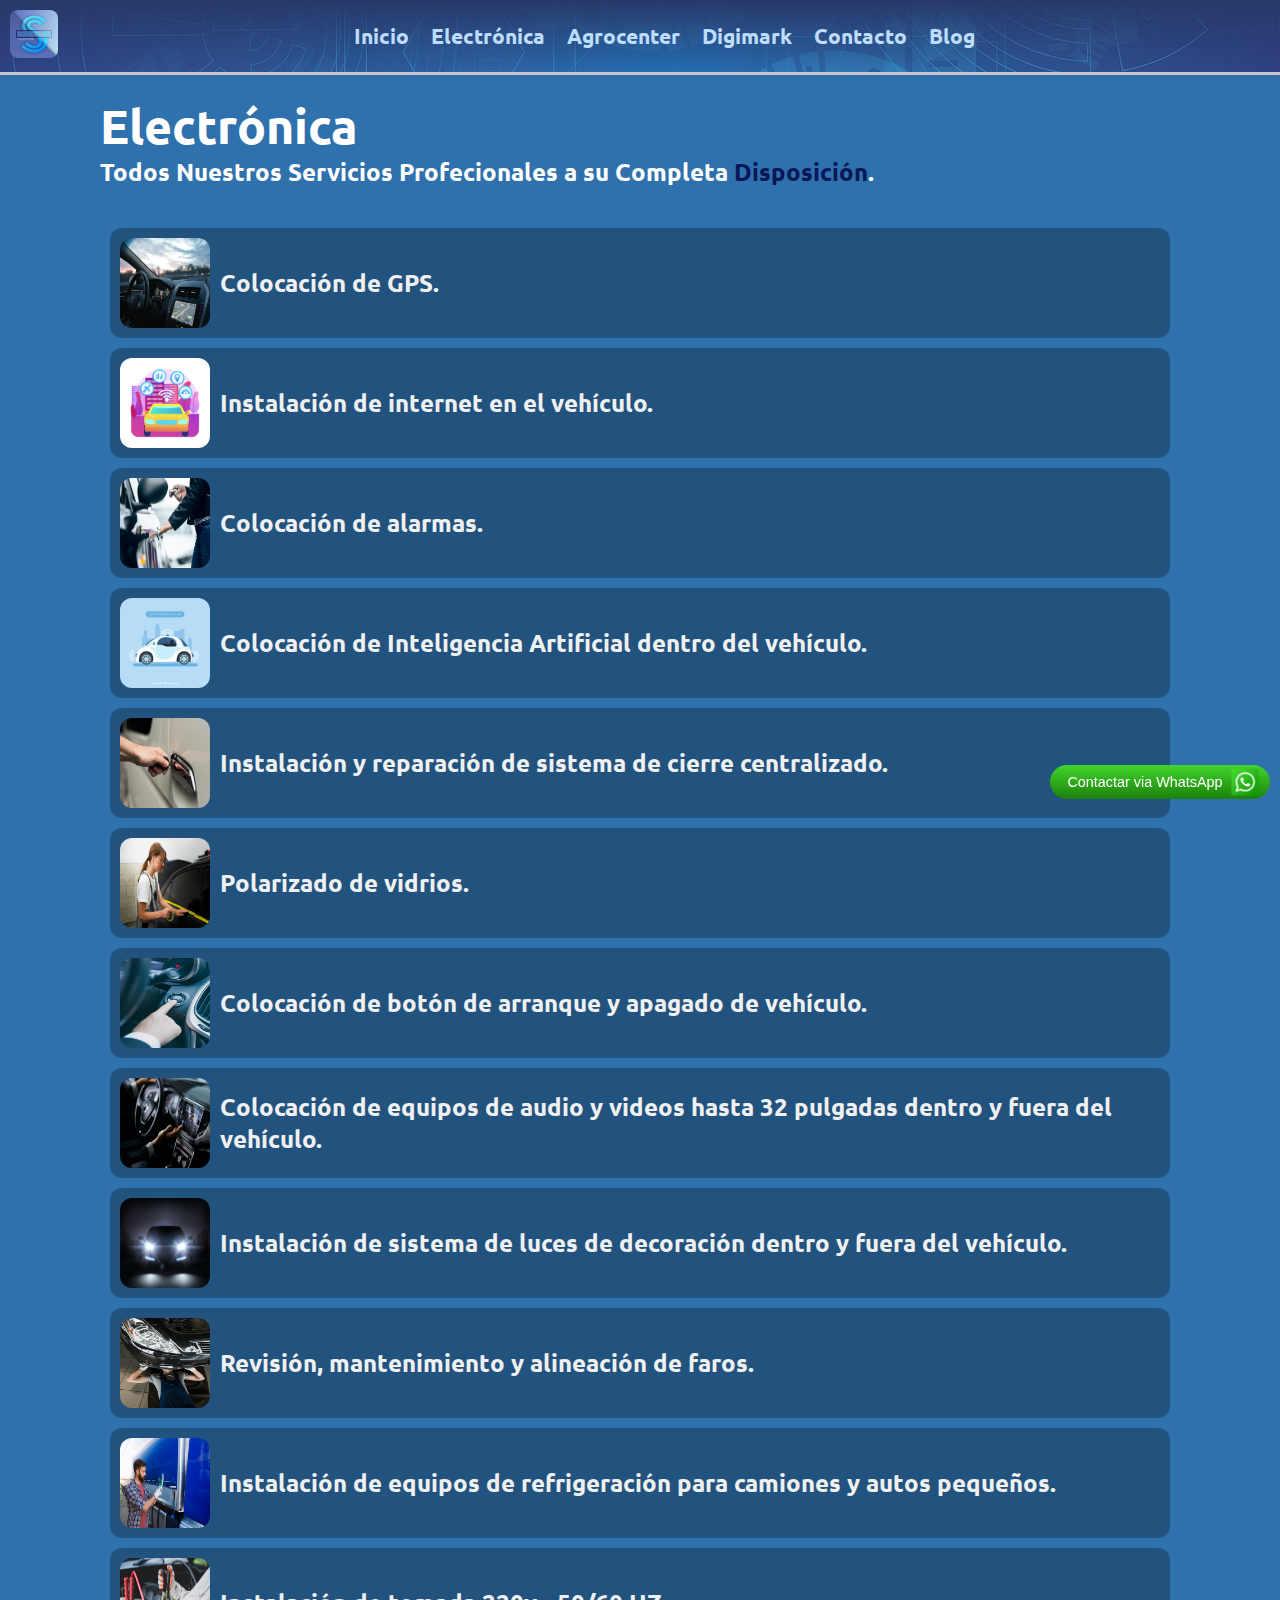
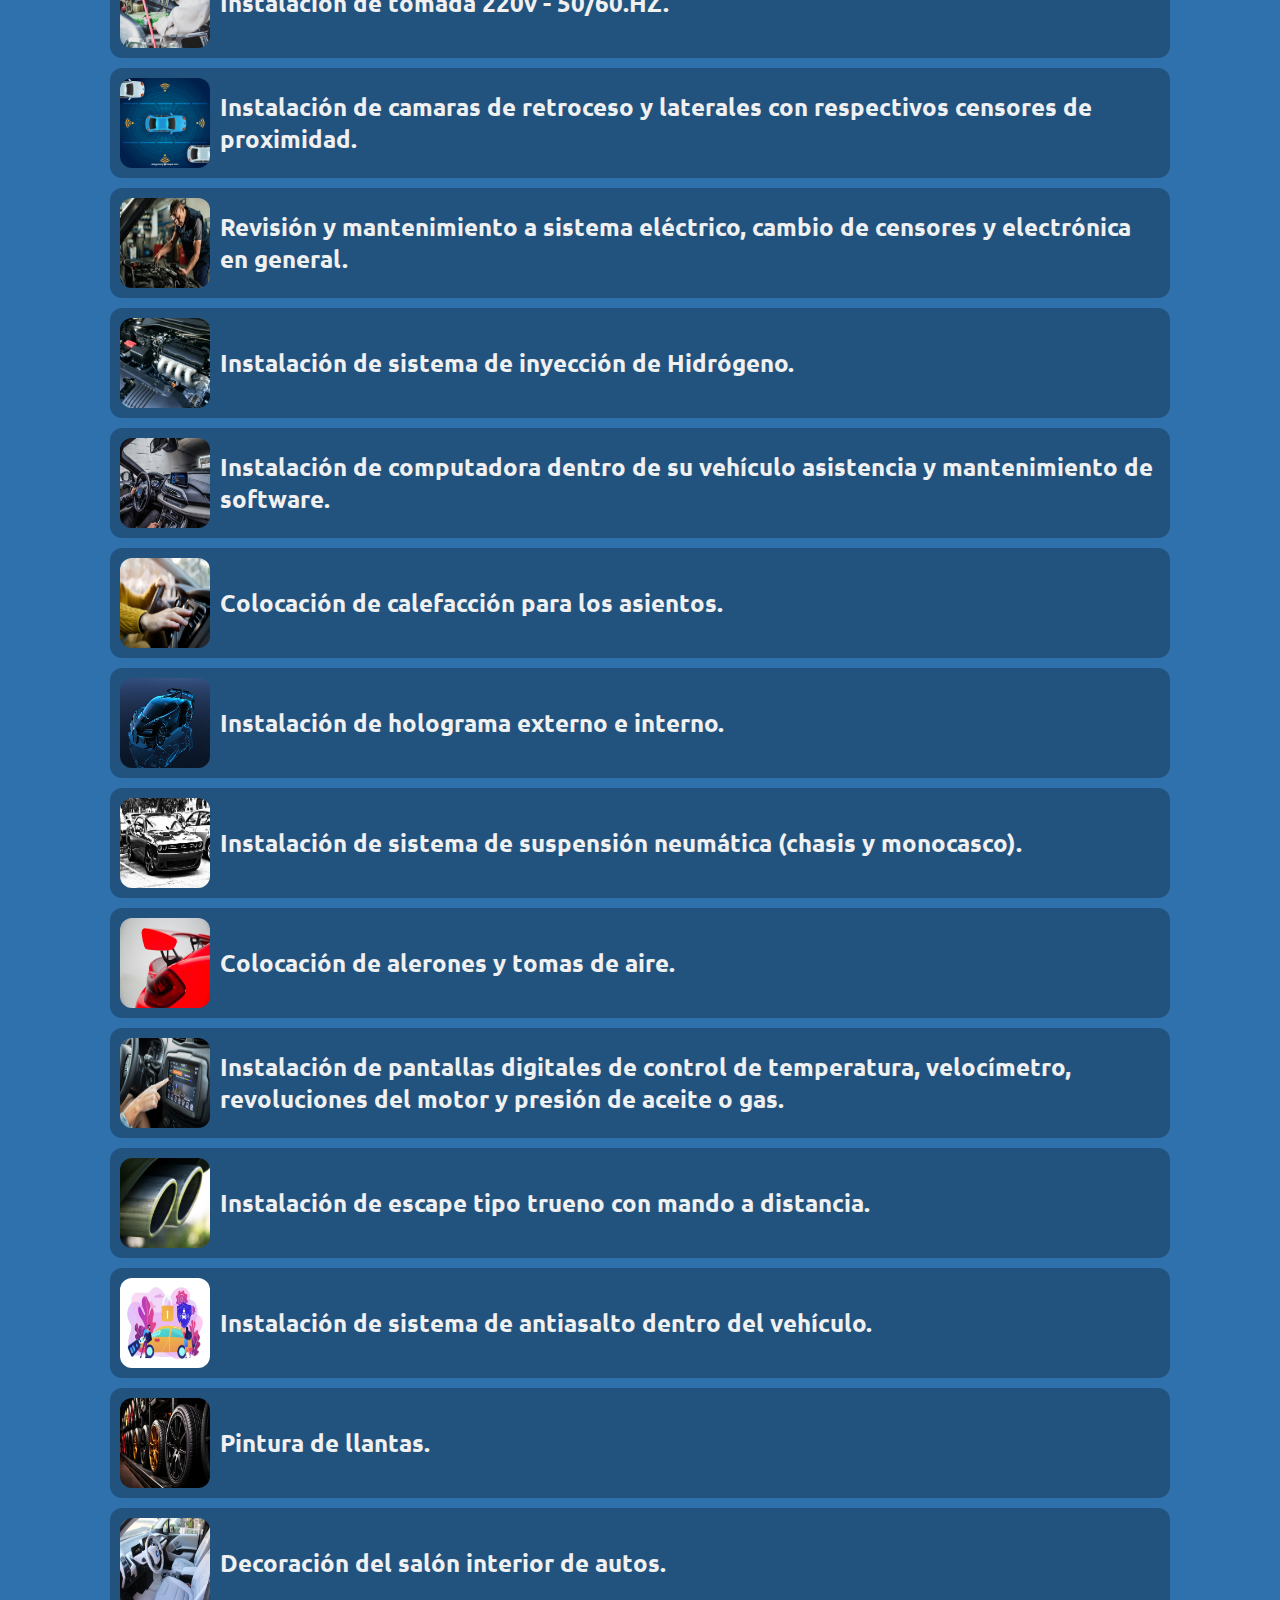
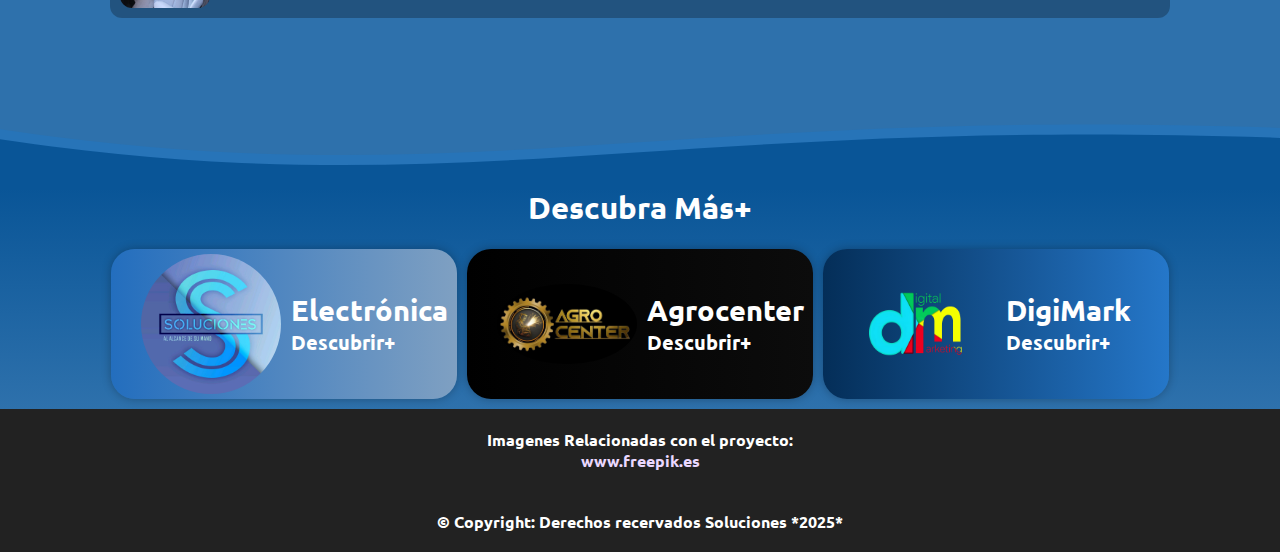
<file: html/electronica.html>
<!DOCTYPE html>
<html lang="es">
<head>
    <meta charset="UTF-8">
    <meta name="viewport" content="width=device-width, initial-scale=1.0">
    <meta name="keywords" content="Soluciones, Marketig Digital">
    <meta name="author" content="Manuel Del Rio Socorro">
    <link rel="shortcut icon" href="../media/img/logo.jpg" type="image/x-icon">
    <title>Electrónica</title>
    <link rel="stylesheet" href="../css/estilos_universales.css">
    <link rel="stylesheet" href="../css/soluciones.css">
</head>
<body>
    <!-- Contenedor Principal -->
    <div class="contenedor__principal">
        <!-- Ventana de Whatsapp-->
        <div id="boton__whatsapp" class="cont__whatsapp">
            <a id="boton__ir_a_whatsapp" href="https://wa.me/+59892166630" target="_blank">
                <button>Contactar via WhatsApp</button>
                <img src="../media/img/whatsapp.png" alt="whatsapp">
                <div class="whatsapp_click"></div>
            </a>
        </div>
        <!-- Header -->
        <header class="header">
            <div class="header__desplegable">
                <div class="header__desplegable__container">
                    <div class="header__logo__des">
                        <img src="../media/img/movile/header/logo.jpg" alt="Logo de Soluciones SA">
                    </div>
                    <nav class="header__nav__des">
                        <ul class="header__list__des">
                            <li class="header__item__des"><a onclick="boton_menu()" href="../index.html">Inicio</a></li>
                            <li class="header__item__des"><a onclick="boton_menu()" href="#id_seccion_servicios">Servicios</a></li>
                            <li class="header__item__des"><a onclick="boton_menu()" href="electronica.html">Electrónica</a></li>
                            <li class="header__item__des"><a onclick="boton_menu()" href="agrocent.html">Agrocenter</a></li>
                            <li class="header__item__des"><a onclick="boton_menu()" href="digimark.html">Digimark</a></li>
                            <li class="header__item__des"><a onclick="boton_menu()" href="contacto.html">Contacto</a></li>
                            <li class="header__item__des"><a onclick="boton_menu()" href="#">Blog</a></li>
                        </ul>
                    </nav>
                    <div class="header_foot">
                        <p>&copy; Copyright: Derechos recervados Soluciones *2025*</p>
                    </div>
                </div>
                <div onclick="boton_menu()" class="header__desplegable__cerrar"></div>
            </div>
            <div class="header__container">
                <!-- Logo -->
                <div class="header__logo">
                    <img id="logo_header" src="../media/img/logo.jpg" alt="Logo de Soluciones">
                </div>
                <!-- Nav -->
                <nav class="header__nav">
                    <ul class="header__list">
                        <li class="header__item"><a href="../index.html">Inicio</a></li>
                        <li class="header__item header__item_g_o"><a href="#id_seccion_servicios">Servicios</a></li>
                        <li class="header__item header__item_g"><a href="electronica.html">Electrónica</a></li>
                        <li class="header__item header__item_g"><a href="agrocent.html">Agrocenter</a></li>
                        <li class="header__item header__item_g"><a href="digimark.html">Digimark</a></li>
                        <li class="header__item"><a href="contacto.html">Contacto</a></li>
                        <li class="header__item"><a href="#">Blog</a></li>
                    </ul>
                </nav>
                <!-- Boton Menu Desplegable -->
                <div class="header__boton_menu">
                    <label onclick="abrir_menu()" class="label_menu_desplegable" for="menu_desplegable">
                        <img src="../media/img/movile/header/menu-button_icon-icons.com_72989.svg" alt="Menu Desplegable">
                    </label>
                    <input type="checkbox" name="boton" id="menu_desplegable">
                </div>
            </div>
        </header>
        <main class="main">
            <div class="main__container">
                <div class="main__data">
                    <div class="main__title">
                        <h1>Electrónica</h1>
                    </div>
                    <div class="main__info">
                        <p>Todos Nuestros Servicios Profecionales a su Completa <span style="color: rgb(9, 23, 87);">Disposición</span>.</p>
                    </div>
                </div>
                <!-- Servicios DATA -->
                <div class="servicios__data">
                    <div onclick="abrir_data('info1')" class="servicios__data--cont">
                        <img class="servicios__data--cont--img" src="../media/img/Seccion_Servicios/gps.jpg" alt="GPS">
                        <h3>Colocación de GPS.</h3>
                        <div onclick="cerrar_data(event, 'info1')" class="servicios_data_info info1">
                            <div class="servicios_data_info__cont">
                                <div class="servicios_data_info-back"></div>
                                <img class="servicios__data--cont--img"src="../media/img/Seccion_Servicios/gps.jpg" alt="GPS">
                                <h3>Colocación de GPS.</h3>
                                <div class="servicios_data_info__cont__p">
                                    <p>Permite a los propietarios rastrear su vehículo en tiempo real, mejorar la seguridad y gestionar flotas de manera eficiente. Es útil para evitar robos y para el monitoreo de rutas en vehículos comerciales.</p>
                                </div>
                            </div>
                        </div>
                    </div>
                    <div onclick="abrir_data('info2')" class="servicios__data--cont">
                        <img class="servicios__data--cont--img" src="../media/img/Seccion_Servicios/internet.jpg" alt="Internet">
                        <h3>Instalación de internet en el vehículo.</h3>
                        <div onclick="cerrar_data(event, 'info2')" class="servicios_data_info info2">
                            <div class="servicios_data_info__cont">
                                <div class="servicios_data_info-back"></div>
                                <img class="servicios__data--cont--img" src="../media/img/Seccion_Servicios/internet.jpg" alt="Internet">
                                <h3>Instalación de internet en el vehículo.</h3>
                                <div class="servicios_data_info__cont__p">
                                    <p>Brinda conectividad a los pasajeros, permitiendo el uso de navegación GPS, streaming, reuniones en línea y acceso a plataformas digitales sin depender del plan de datos móviles del teléfono.</p>
                                </div>
                            </div>
                        </div>
                    </div>
                    <div onclick="abrir_data('info3')" class="servicios__data--cont">
                        <img class="servicios__data--cont--img" src="../media/img/Seccion_Servicios/alarma.jpg" alt="Alarma">
                        <h3>Colocación de alarmas.</h3>
                        <div onclick="cerrar_data(event, 'info3')" class="servicios_data_info info3">
                            <div class="servicios_data_info__cont">
                                <div class="servicios_data_info-back"></div>
                                <img class="servicios__data--cont--img" src="../media/img/Seccion_Servicios/alarma.jpg" alt="Alarma">
                                <h3>Colocación de alarmas.</h3>
                                <div class="servicios_data_info__cont__p">
                                    <p>Incrementa la seguridad del vehículo, disuade robos y protege tanto a los ocupantes como los objetos de valor en el interior del auto.</p>
                                </div>
                            </div>
                        </div>
                    </div>
                    <div onclick="abrir_data('info4')" class="servicios__data--cont">
                        <img class="servicios__data--cont--img" src="../media/img/Seccion_Servicios/ia.jpg" alt="IA">
                        <h3>Colocación de Inteligencia Artificial dentro del vehículo.</h3>
                        <div onclick="cerrar_data(event, 'info4')" class="servicios_data_info info4">
                            <div class="servicios_data_info__cont">
                                <div class="servicios_data_info-back"></div>
                                <img class="servicios__data--cont--img" src="../media/img/Seccion_Servicios/ia.jpg" alt="IA">
                                <h3>Colocación de Inteligencia Artificial dentro del vehículo.</h3>
                                <div class="servicios_data_info__cont__p">
                                    <p>Permite la automatización de funciones como reconocimiento de voz, asistencia en la conducción y monitoreo de fatiga del conductor. Mejora la experiencia de manejo y aumenta la seguridad.</p>
                                </div>
                            </div>
                        </div>
                    </div>
                    <div onclick="abrir_data('info5')" class="servicios__data--cont">
                        <img class="servicios__data--cont--img" src="../media/img/Seccion_Servicios/cierre.jpg" alt="">
                        <h3>Instalación y reparación de sistema de cierre centralizado.</h3>
                        <div onclick="cerrar_data(event, 'info5')" class="servicios_data_info info5">
                            <div class="servicios_data_info__cont">
                                <div class="servicios_data_info-back"></div>
                                <img class="servicios__data--cont--img" src="../media/img/Seccion_Servicios/cierre.jpg" alt="">
                                <h3>Instalación y reparación de sistema de cierre centralizado.</h3>
                                <div class="servicios_data_info__cont__p">
                                    <p>Facilita la apertura y cierre de puertas con un solo botón, incrementando la comodidad y seguridad del usuario. También previene robos y fallos en el sistema mecánico de cerraduras.</p>
                                </div>
                            </div>
                        </div>
                    </div>
                    <div onclick="abrir_data('info6')" class="servicios__data--cont">
                        <img class="servicios__data--cont--img" src="../media/img/Seccion_Servicios/Polarisado.jpg" alt="Polarizado">
                        <h3>Polarizado de vidrios.</h3>
                        <div onclick="cerrar_data(event, 'info6')" class="servicios_data_info info6">
                            <div class="servicios_data_info__cont">
                                <div class="servicios_data_info-back"></div>
                                <img class="servicios__data--cont--img" src="../media/img/Seccion_Servicios/Polarisado.jpg" alt="Polarizado">
                                <h3>Polarizado de vidrios.</h3>
                                <div class="servicios_data_info__cont__p">
                                    <p>Mejora la estética del vehículo, reduce la temperatura interior, protege contra los rayos UV y aumenta la privacidad y seguridad al dificultar la visibilidad desde el exterior.</p>
                                </div>
                            </div>
                        </div>
                    </div>
                    <div onclick="abrir_data('info7')" class="servicios__data--cont">
                        <img class="servicios__data--cont--img" src="../media/img/Seccion_Servicios/apagadoYencendido.jpg" alt="Apagado y Encendido de Vehiculo.">
                        <h3>Colocación de botón de arranque y apagado de vehículo.</h3>
                        <div onclick="cerrar_data(event, 'info7')" class="servicios_data_info info7">
                            <div class="servicios_data_info__cont">
                                <div class="servicios_data_info-back"></div>
                                <img class="servicios__data--cont--img" src="../media/img/Seccion_Servicios/apagadoYencendido.jpg" alt="Apagado y Encendido de Vehiculo.">
                                <h3>Colocación de botón de arranque y apagado de vehículo.</h3>
                                <div class="servicios_data_info__cont__p">
                                    <p>Moderniza el sistema de encendido, eliminando la necesidad de una llave física. Aumenta la seguridad al incluir sistemas de autenticación como huella dactilar o tarjeta RFID.</p>
                                </div>
                            </div>
                        </div>
                    </div>
                    <div onclick="abrir_data('info8')" class="servicios__data--cont">
                        <img class="servicios__data--cont--img" src="../media/img/Seccion_Servicios/video.jpg" alt="Video en Vehiculo">
                        <h3>Colocación de equipos de audio y videos hasta 32 pulgadas dentro y fuera del vehículo.</h3>
                        <div onclick="cerrar_data(event, 'info8')" class="servicios_data_info info8">
                            <div class="servicios_data_info__cont">
                                <div class="servicios_data_info-back"></div>
                                <img class="servicios__data--cont--img" src="../media/img/Seccion_Servicios/video.jpg" alt="Video en Vehiculo">
                                <h3>Colocación de equipos de audio y videos hasta 32 pulgadas dentro y fuera del vehículo.</h3>
                                <div class="servicios_data_info__cont__p">
                                    <p>Ofrece entretenimiento para los pasajeros y en el caso de vehículos comerciales, sirve para publicidad o presentaciones audiovisuales en eventos.</p>
                                </div>
                            </div>
                        </div>
                    </div>
                    <div onclick="abrir_data('info9')" class="servicios__data--cont">
                        <img class="servicios__data--cont--img" src="../media/img/Seccion_Servicios/luz.jpg" alt="Luces">
                        <h3>Instalación de sistema de luces de decoración dentro y fuera del vehículo.</h3>
                        <div onclick="cerrar_data(event, 'info9')" class="servicios_data_info info9">
                            <div class="servicios_data_info__cont">
                                <div class="servicios_data_info-back"></div>
                                <img class="servicios__data--cont--img" src="../media/img/Seccion_Servicios/luz.jpg" alt="Luces">
                                <h3>Instalación de sistema de luces de decoración dentro y fuera del vehículo.</h3>
                                <div class="servicios_data_info__cont__p">
                                    <p>Mejora la estética del auto y proporciona iluminación ambiental personalizable. También puede aumentar la visibilidad en carretera.</p>
                                </div>
                            </div>
                        </div>
                    </div>
                    <div onclick="abrir_data('info10')" class="servicios__data--cont">
                        <img class="servicios__data--cont--img" src="../media/img/Seccion_Servicios/AjusteLuz.jpg" alt="Polarizado">
                        <h3>Revisión, mantenimiento y alineación de faros.</h3>
                        <div onclick="cerrar_data(event, 'info10')" class="servicios_data_info info10">
                            <div class="servicios_data_info__cont">
                                <div class="servicios_data_info-back"></div>
                                <img class="servicios__data--cont--img" src="../media/img/Seccion_Servicios/AjusteLuz.jpg" alt="Polarizado">
                                <h3>Revisión, mantenimiento y alineación de faros.</h3>
                                <div class="servicios_data_info__cont__p">
                                    <p>Garantiza una correcta iluminación de la vía, evita deslumbramientos a otros conductores y mejora la seguridad nocturna.</p>
                                </div>
                            </div>
                        </div>
                    </div>
                    <div onclick="abrir_data('info11')" class="servicios__data--cont">
                        <img class="servicios__data--cont--img" src="../media/img/Seccion_Servicios/refri.jpg" alt="Refrigeracion para vehiculos y caminones">
                        <h3>Instalación de equipos de refrigeración para camiones y autos pequeños.</h3>
                        <div onclick="cerrar_data(event, 'info11')" class="servicios_data_info info11">
                            <div class="servicios_data_info__cont">
                                <div class="servicios_data_info-back"></div>
                                <img class="servicios__data--cont--img" src="../media/img/Seccion_Servicios/refri.jpg" alt="Refrigeracion para vehiculos y caminones">
                                <h3>Instalación de equipos de refrigeración para camiones y autos pequeños.</h3>
                                <div class="servicios_data_info__cont__p">
                                    <p>Permite transportar mercancía perecedera sin perder la cadena de frío, además de ofrecer confort térmico en vehículos particulares.</p>
                                </div>
                            </div>
                        </div>
                    </div>
                    <div onclick="abrir_data('info12')" class="servicios__data--cont">
                        <img class="servicios__data--cont--img" src="../media/img/Seccion_Servicios/voltaje.jpg" alt="Polarizado">
                        <h3>Instalación de tomada 220v - 50/60.HZ.</h3>
                        <div onclick="cerrar_data(event, 'info12')" class="servicios_data_info info12">
                            <div class="servicios_data_info__cont">
                                <div class="servicios_data_info-back"></div>
                                <img class="servicios__data--cont--img" src="../media/img/Seccion_Servicios/voltaje.jpg" alt="Polarizado">
                                <h3>Instalación de tomada 220v - 50/60.HZ.</h3>
                                <div class="servicios_data_info__cont__p">
                                    <p>Permite el uso de electrodomésticos y herramientas dentro del vehículo, ideal para personas que trabajan en la carretera o que necesitan cargar dispositivos electrónicos.</p>
                                </div>
                            </div>
                        </div>
                    </div>
                    <div onclick="abrir_data('info13')" class="servicios__data--cont">
                        <img class="servicios__data--cont--img" src="../media/img/Seccion_Servicios/camarasYsensores.jpg" alt="Polarizado">
                        <h3>Instalación de camaras de retroceso y laterales con respectivos censores de proximidad.</h3>
                        <div onclick="cerrar_data(event, 'info13')" class="servicios_data_info info13">
                            <div class="servicios_data_info__cont">
                                <div class="servicios_data_info-back"></div>
                                <img class="servicios__data--cont--img" src="../media/img/Seccion_Servicios/camarasYsensores.jpg" alt="Polarizado">
                                <h3>Instalación de camaras de retroceso y laterales con respectivos censores de proximidad.</h3>
                                <div class="servicios_data_info__cont__p">
                                    <p>Mejora la visibilidad y seguridad al estacionar o maniobrar en espacios reducidos, reduciendo el riesgo de accidentes.</p>
                                </div>
                            </div>
                        </div>
                    </div>
                    <div onclick="abrir_data('info14')" class="servicios__data--cont">
                        <img class="servicios__data--cont--img" src="../media/img/Seccion_Servicios/reviVoltaje.jpg" alt="Polarizado">
                        <h3>Revisión y mantenimiento a sistema eléctrico, cambio de censores y electrónica en general.</h3>
                        <div onclick="cerrar_data(event, 'info14')" class="servicios_data_info info14">
                            <div class="servicios_data_info__cont">
                                <div class="servicios_data_info-back"></div>
                                <img class="servicios__data--cont--img" src="../media/img/Seccion_Servicios/reviVoltaje.jpg" alt="Polarizado">
                                <h3>Revisión y mantenimiento a sistema eléctrico, cambio de censores y electrónica en general.</h3>
                                <div class="servicios_data_info__cont__p">
                                    <p>Asegura el buen funcionamiento del vehículo, previniendo fallas eléctricas que pueden afectar la seguridad y el desempeño del auto.</p>
                                </div>
                            </div>
                        </div>
                    </div>
                    <div onclick="abrir_data('info15')" class="servicios__data--cont">
                        <img class="servicios__data--cont--img" src="../media/img/Seccion_Servicios/inyeccion.jpg" alt="Polarizado">
                        <h3>Instalación de sistema de inyección de Hidrógeno.</h3>
                        <div onclick="cerrar_data(event, 'info15')" class="servicios_data_info info15">
                            <div class="servicios_data_info__cont">
                                <div class="servicios_data_info-back"></div>
                                <img class="servicios__data--cont--img" src="../media/img/Seccion_Servicios/inyeccion.jpg" alt="Polarizado">
                                <h3>Instalación de sistema de inyección de Hidrógeno.</h3>
                                <div class="servicios_data_info__cont__p">
                                    <p>Mejora la eficiencia del motor, reduce el consumo de combustible y disminuye la contaminación ambiental, alineándose con la transición hacia energías más limpias.</p>
                                </div>
                            </div>
                        </div>
                    </div>
                    <div onclick="abrir_data('info16')" class="servicios__data--cont">
                        <img class="servicios__data--cont--img" src="../media/img/Seccion_Servicios/PC.jpg" alt="Polarizado">
                        <h3>Instalación de computadora dentro de su vehículo asistencia y mantenimiento de software.</h3>
                        <div onclick="cerrar_data(event, 'info16')" class="servicios_data_info info16">
                            <div class="servicios_data_info__cont">
                                <div class="servicios_data_info-back"></div>
                                <img class="servicios__data--cont--img" src="../media/img/Seccion_Servicios/PC.jpg" alt="Polarizado">
                                <h3>Instalación de computadora dentro de su vehículo asistencia y mantenimiento de software.</h3>
                                <div class="servicios_data_info__cont__p">
                                    <p>Convierte el vehículo en una oficina móvil, ideal para quienes trabajan en movimiento. También permite monitorear el desempeño del auto en tiempo real.</p>
                                </div>
                            </div>
                        </div>
                    </div>
                    <div onclick="abrir_data('info17')" class="servicios__data--cont">
                        <img class="servicios__data--cont--img" src="../media/img/Seccion_Servicios/calefaccion.jpg" alt="Polarizado">
                        <h3>Colocación de calefacción para los asientos.</h3>
                        <div onclick="cerrar_data(event, 'info17')" class="servicios_data_info info17">
                            <div class="servicios_data_info__cont">
                                <div class="servicios_data_info-back"></div>
                                <img class="servicios__data--cont--img"src="../media/img/Seccion_Servicios/calefaccion.jpg" alt="GPS">
                                <h3>Colocación de calefacción para los asientos.</h3>
                                <div class="servicios_data_info__cont__p">
                                    <p>Aumenta el confort del conductor y los pasajeros en climas fríos, proporcionando una experiencia de manejo más agradable.</p>
                                </div>
                            </div>
                        </div>
                    </div>
                    <div onclick="abrir_data('info18')" class="servicios__data--cont">
                        <img class="servicios__data--cont--img" src="../media/img/Seccion_Servicios/holograma.jpg" alt="Holograma">
                        <h3>Instalación de holograma externo e interno.</h3>
                        <div onclick="cerrar_data(event, 'info18')" class="servicios_data_info info18">
                            <div class="servicios_data_info__cont">
                                <div class="servicios_data_info-back"></div>
                                <img class="servicios__data--cont--img" src="../media/img/Seccion_Servicios/holograma.jpg" alt="Holograma">
                                <h3>Instalación de holograma externo e interno.</h3>
                                <div class="servicios_data_info__cont__p">
                                    <p>Moderniza el vehículo con tecnología futurista, útil para visualización de información sin distracciones o para fines de entretenimiento y personalización.</p>
                                </div>
                            </div>
                        </div>
                    </div>
                    <div onclick="abrir_data('info19')" class="servicios__data--cont">
                        <img class="servicios__data--cont--img" src="../media/img/Seccion_Servicios/auto.jpg" alt="Suspensión">
                        <h3>Instalación de sistema de suspensión neumática (chasis y monocasco).</h3>
                        <div onclick="cerrar_data(event, 'info19')" class="servicios_data_info info19">
                            <div class="servicios_data_info__cont">
                                <div class="servicios_data_info-back"></div>
                                <img class="servicios__data--cont--img" src="../media/img/Seccion_Servicios/auto.jpg" alt="Suspensión">
                                <h3>Instalación de sistema de suspensión neumática (chasis y monocasco).</h3>
                                <div class="servicios_data_info__cont__p">
                                    <p>Mejora la comodidad y estabilidad del vehículo, permitiendo ajustar la altura según el tipo de terreno o la carga transportada.</p>
                                </div>
                            </div>
                        </div>
                    </div>
                    <div onclick="abrir_data('info20')" class="servicios__data--cont">
                        <img class="servicios__data--cont--img" src="../media/img/Seccion_Servicios/aleron.jpg" alt="Alerones">
                        <h3>Colocación de alerones y tomas de aire.</h3>
                        <div onclick="cerrar_data(event, 'info20')" class="servicios_data_info info20">
                            <div class="servicios_data_info__cont">
                                <div class="servicios_data_info-back"></div>
                                <img class="servicios__data--cont--img" src="../media/img/Seccion_Servicios/aleron.jpg" alt="Alerones">
                                <h3>Colocación de alerones y tomas de aire.</h3>
                                <div class="servicios_data_info__cont__p">
                                    <p>Mejora la aerodinámica del vehículo, reduciendo la resistencia al viento y aumentando la estabilidad a altas velocidades.</p>
                                </div>
                            </div>
                        </div>
                    </div>
                    <div onclick="abrir_data('info21')" class="servicios__data--cont">
                        <img class="servicios__data--cont--img" src="../media/img/Seccion_Servicios/controladores.jpg" alt="Controladores">
                        <h3>Instalación de pantallas digitales de control de temperatura, velocímetro, revoluciones del motor y presión de aceite o gas.</h3>
                        <div onclick="cerrar_data(event, 'info21')" class="servicios_data_info info21">
                            <div class="servicios_data_info__cont">
                                <div class="servicios_data_info-back"></div>
                                <img class="servicios__data--cont--img" src="../media/img/Seccion_Servicios/controladores.jpg" alt="Controladores">
                                <h3>Instalación de pantallas digitales de control de temperatura, velocímetro, revoluciones del motor y presión de aceite o gas.</h3>
                                <div class="servicios_data_info__cont__p">
                                    <p>Moderniza el tablero del vehículo, brindando información precisa en tiempo real para una mejor conducción y mantenimiento.</p>
                                </div>
                            </div>
                        </div>
                    </div>
                    <div onclick="abrir_data('info22')" class="servicios__data--cont">
                        <img class="servicios__data--cont--img" src="../media/img/Seccion_Servicios/escape.jpg" alt="Escape">
                        <h3>Instalación de escape tipo trueno con mando a distancia.</h3>
                        <div onclick="cerrar_data(event, 'info22')" class="servicios_data_info info22">
                            <div class="servicios_data_info__cont">
                                <div class="servicios_data_info-back"></div>
                                <img class="servicios__data--cont--img" src="../media/img/Seccion_Servicios/escape.jpg" alt="Escape">
                                <h3>Instalación de escape tipo trueno con mando a distancia.</h3>
                                <div class="servicios_data_info__cont__p">
                                    <p>Mejora la estética y el sonido del vehículo, permitiendo al usuario modificar el ruido del escape según sus preferencias. También puede optimizar el flujo de gases del motor.</p>
                                </div>
                            </div>
                        </div>
                    </div>
                    <div onclick="abrir_data('info23')" class="servicios__data--cont">
                        <img class="servicios__data--cont--img" src="../media/img/Seccion_Servicios/antiRobo.jpg" alt="Anti Robo">
                        <h3>Instalación de sistema de antiasalto dentro del vehículo.</h3>
                        <div onclick="cerrar_data(event, 'info23')" class="servicios_data_info info23">
                            <div class="servicios_data_info__cont">
                                <div class="servicios_data_info-back"></div>
                                <img class="servicios__data--cont--img" src="../media/img/Seccion_Servicios/antiRobo.jpg" alt="Anti Robo">
                                <h3>Instalación de sistema de antiasalto dentro del vehículo.</h3>
                                <div class="servicios_data_info__cont__p">
                                    <p>Aumenta la seguridad del conductor y pasajeros, activando bloqueos, alarmas o sistemas de rastreo en caso de intento de robo.</p>
                                </div>
                            </div>
                        </div>
                    </div>
                    <div onclick="abrir_data('info24')" class="servicios__data--cont">
                        <img class="servicios__data--cont--img" src="../media/img/Seccion_Servicios/pinturaLlantas.jpg" alt="Pintura de Llantas">
                        <h3>Pintura de llantas.</h3>
                        <div onclick="cerrar_data(event, 'info24')" class="servicios_data_info info24">
                            <div class="servicios_data_info__cont">
                                <div class="servicios_data_info-back"></div>
                                <img class="servicios__data--cont--img" src="../media/img/Seccion_Servicios/pinturaLlantas.jpg" alt="Pintura de Llantas">
                                <h3>Pintura de llantas.</h3>
                                <div class="servicios_data_info__cont__p">
                                    <p>Mejora la estética del vehículo, permitiendo una personalización única y protegiendo las llantas contra la corrosión.</p>
                                </div>
                            </div>
                        </div>
                    </div>
                    <div onclick="abrir_data('info25')" class="servicios__data--cont">
                        <img class="servicios__data--cont--img" src="../media/img/Seccion_Servicios/interior.jpg" alt="Interior de Auto">
                        <h3>Decoración del salón interior de autos.</h3>
                        <div onclick="cerrar_data(event, 'info25')" class="servicios_data_info info25">
                            <div class="servicios_data_info__cont">
                                <div class="servicios_data_info-back"></div>
                                <img class="servicios__data--cont--img" src="../media/img/Seccion_Servicios/interior.jpg" alt="Interior de Auto">
                                <h3>Decoración del salón interior de autos.</h3>
                                <div class="servicios_data_info__cont__p">
                                    <p>Ofrece personalización completa del interior del vehículo, aumentando el confort y la experiencia de manejo con materiales y diseños a gusto del cliente.</p>
                                </div>
                            </div>
                        </div>
                    </div>
                </div>
            </div>
        </main>    
        <div class="cont__smooth">
            <div id="id_servicios_back" class="smooth_class" style="height: 150px; overflow: hidden;" ><svg viewBox="0 0 500 150" preserveAspectRatio="none" style="height: 100%; width: 100%;"><path d="M-12.59,96.22 C179.82,175.17 254.61,74.52 513.44,101.16 L508.39,165.30 L0.00,150.00 Z" style="stroke: none; fill: rgb(39, 116, 184);"></path></svg></div>
            <div id="id_servicios" class="smooth_class" style="height: 150px; overflow: hidden;" ><svg viewBox="0 0 500 150" preserveAspectRatio="none" style="height: 100%; width: 100%;"><path d="M-12.59,96.22 C179.82,175.17 254.61,74.52 513.44,101.16 L508.39,165.30 L0.00,150.00 Z" style="stroke: none; fill: rgb(9, 85, 151);"></path></svg></div>
        </div>
        <!-- Seccion de Servicios -->
        <section id="id_seccion_servicios" class="section__servicios">
            <div class="servicios__container">
                <div class="servicios__title">
                    <h2>Descubra Más+</h2>
                </div>
                <div class="servicios__secciones">
                    <div class="cont_secciones_servicios2 servicios__soluciones">
                        <div class="serv_outline"><a href="electronica.html"></a></div>
                        <div class="serv_logos serv_soluciones__logo">
                            <img src="../media/img/movile/servicios/soluciones.jpg" alt="Logo Seccion Soluciones">
                        </div>
                        <div class="serv__soluciones__title">
                            <h2>Electrónica</h2>
                            <p>Descubrir+</p>
                        </div>
                    </div>
                    <div class="cont_secciones_servicios2 servicios__agrocent">
                        <div class="serv_outline"><a href="agrocent.html"></a></div>
                        <div class="serv_logos serv__agrocent__logo">
                            <img src="../media/img/movile/servicios/agrocent.jpg" alt="Logo Seccion Agrocent">
                        </div>
                        <div class="serv__agrocent__title">
                            <h2>Agrocenter</h2>
                            <p>Descubrir+</p>
                        </div>
                    </div>
                    <div class="cont_secciones_servicios2 servicios__digital">
                        <div class="serv_outline"><a href="digimark.html"></a></div>
                        <div class="serv_logos serv__digital__logo">
                            <img src="../media/img/movile/servicios/marketig.png" alt="Logo Seccion Marketig Digital">
                        </div>
                        <div class="serv__digital__title">
                            <h2>DigiMark</h2>
                            <p>Descubrir+</p>
                        </div>
                    </div>
                </div>
            </div>
        </section>
        </main>       
        <!-- Footer -->
        <footer class="footer">
            <p>Imagenes Relacionadas con el proyecto: <br> <a rel="noopener noreferrer" style="color: #ead8ff;" target="_blank" href="https://www.freepik.es">www.freepik.es</a></p>
            <p>&copy; Copyright: Derechos recervados Soluciones *2025*</p>
        </footer>
    </div>
    <!-- Codigo JavaScript -->
    <script src="../js/menu.js"></script>
    <script src="../js/cerrar_data.js"></script>
</body>
</html>
</file>
<file: css/estilos_universales.css>
/* Estilos Universales */
* {
    margin: 0;
    padding: 0;
    box-sizing: border-box;
}

/* Estilos del HTML y Body */

html {
    scroll-behavior: smooth;
}

@font-face {
    font-family: 'ubuntu-bold';
    src: url(tipografia/Ubuntu-Bold.ttf);
}

body {
    font-family: ubuntu-bold, sans-serif;
    font-size: 16px;
}

/* Estilos Generales */

ol, ul { list-style: none;}

li { user-select: none;}

a { text-decoration: none; user-select: none;}

img { max-width: 100%;}

h1 { font-size: 3rem; user-select: none;}

/* -------------------------------- */
/* --- | Contenedor Principal | --- */
/* -------------------------------- */

.contenedor__principal {
    width: 100%;
    min-height: 150vh;

    display: flex;
    flex-direction: column;
}

/* ------------------ */
/* --- | Header | --- */
/* ------------------ */

.header {
    width: 100%;
    border-bottom: 3px solid #c9c5d3;
    position: relative;
    z-index: 1200;
    transition: top 0.3s;
}

.sticky {
    position: sticky;
    top: 0;
    left: 0;
    right: 0;
}


.header__container {
    padding: 10px;
    background-color: rgb(46, 113, 172);
    background-image: linear-gradient(rgb(39, 56, 105), rgba(56, 102, 167, 0.466)),url(../media/img/movile/header/header.jpg);

    background-repeat: no-repeat;
    background-position: center;
    background-size: cover;

    display: grid;
    justify-content: space-between;
    grid-template-columns: auto auto;
    grid-template-areas: 
    "header__logo header__boton_menu" 
    "header__nav header__nav";
}

.header__logo {
    grid-area: header__logo;
}

.header__logo > img {
    width: 48px;
    height: 48px;
    border-radius: 8px;
}

/* NAV */

.header__nav {
    grid-area: header__nav;
    grid-row: span 2;
    display: flex;
    justify-content: center;
}

.header__list {
    display: flex;
    gap: 10px;
    justify-content: center;
    align-items: center;
}

.header__item > a{
    color: rgb(190, 221, 252);
    font-size: 1.3rem;
    padding: 0 2px;
    border-radius: 12px;
}

.header__item > a:hover{
    color: rgb(132, 179, 226);
}


.header__item_g {
    display: none;
}

/* MENU */

.label_menu_desplegable > img {
    width: 32px;
    height: 32px;
    cursor: pointer;
}

.header__boton_menu {
    grid-area: header__boton_menu;
    display: flex;
    justify-content: end;
}

#menu_desplegable {
    display: none;
}

/* --- Header Desplegable --- */
.header__desplegable {
    width: 100%;
    display: none;
    position: absolute;
    z-index: 1000;
}

.header__desplegable__container {
    width: 70%;
    max-width: 600px;
    height: 100vh;
    background-color: #222;
    display: flex;
    flex-direction: column;
    align-items: center;
    padding: 20px 20px 40px;

    background-image: linear-gradient(#30434718, #200000bb),url(../media/img/movile/header/header.jpg);
    background-position: left;
    background-size: cover;
    background-repeat: no-repeat;

    border-right: 4px solid #151e53;
}

.header__desplegable__cerrar {
    background-color: #00000057;
    backdrop-filter: blur(1px);
    flex: 1;
    height: 100vh;
}

.header__logo__des > img {
    width: 72px;
    height: 72px;
    border-radius: 8px;
}

.header__list__des {
    margin-top: 32px;
    display: flex;
    flex-direction: column;
    align-items: center;
    gap: 20px;
}

.header__item__des > a{
    color: #fff;
    font-size: 1.4rem;
    background-color: #000000ce;
    padding: 5px 16px;
    text-transform: uppercase;
    border-radius: 12px;
}

.header_foot {
    display: flex;
    margin-top: auto;
    text-align: center;
    color: #dddddd;
}

/* ------------------ */
/* --- | Footer | --- */
/* ------------------ */

.footer {
    margin-top: auto;
    font-size: 1rem;
    color: #fff;
    text-align: center;
    background-color: #222;
}

.footer > p {
    padding: 20px;
}

@media screen and (min-width: 750px) {
    .label_menu_desplegable {
        display: none;
    }

    .header__container {
        grid-template-columns: auto 1fr auto;
        grid-template-areas: 
        "header__logo header__nav header__boton_menu";
    }

    .header__list {
        display: flex;
        gap: 18px;
    }

    .header__item_g {
        display: flex;
    }

    .header__item_g_o {
        display: none;
    }

    .header__item > a{
        font-size: 1.3rem;
    }
}

.servicios__data--cont--img {
    min-width: 80px;
    max-width: 80px;

    height: 80px;
    border-radius: 12px;
}

/* DATA */
.servicios_data_info {
    position: fixed;
    z-index: 1300;
    top: 0;
    left: 0;
    background-color: rgba(0, 0, 0, 0.507);
    width: 100%;
    height: 100%;
    display: none;
    justify-content: center;
    align-items: center;
}

.servicios_data_info__cont {
    background: linear-gradient(to right, #010831, #084f92);
    border-radius: 24px;
    padding: 40px 20px;
    position: relative;
    width: 85%;
    max-width: 800px;
    display: grid;
    gap: 40px 10px;
    align-items: center;
    grid-template-columns: auto 1fr;
    box-shadow: 0 0 10px 0 #000;
}

.servicios_data_info__cont > h3 {
    font-size: 1.4rem;
}
.servicios_data_info__cont__p{
    font-size: 1.1rem;
    grid-column: span 2;
}


.servicios_data_info-back {
    position: absolute;
    z-index: -1;
    top: -18px;
    right: -18px;
    width: 100%;
    height: 100%;
    background-color: rgb(29, 112, 190);
    border-radius: 24px;
}

/* Enlazado entre servicos 3 / 3 */
.serv_outline a{
    width: 100%;
    height: 100%;
    position: absolute;
    z-index: 1000;
    top: 0;
    left: 0;
    transition: background-color 0.3s ;
}

.serv_outline a:hover{
    background-color: rgba(255, 255, 255, 0.116);
}

.cont_secciones_servicios2{
    box-shadow: 0 0 10px 0 #00000046;
    transition: transform 0.2s;
}

.cont_secciones_servicios2:hover {
    z-index: 1001;
    transform: scale(1.02);
}

.cont_secciones_servicios2 p {
    font-size: 1.25rem;
}

@media screen and (min-width: 950px) {
    .servicios__data--cont--img {
        min-width: 90px;
        max-width: 90px;
    
        height: 90px;
        border-radius: 12px;
    }

    .servicios_data_info__cont > h3 {
        font-size: 1.7rem;
    }
    .servicios_data_info__cont__p{
        font-size: 1.3rem;
        grid-column: span 2;
    }

    .cont_secciones_servicios2 {
        padding: 20px !important;
    }
}
</file>
<file: css/index.css>
/* --- Imagen de Fondo --- s*/

.imagen_de_fondo {
    background-image: linear-gradient(#1c244667, #000000d5),url(../media/img/movile/fondo_v.jpg);
    background-repeat: no-repeat;
    background-size: cover;

    min-height: 100vh;
    width: 100%;
    position: fixed;
    top: 0;
    z-index: -1;
}

@media screen and (min-width: 900px) {
    .imagen_de_fondo {
        background-image: linear-gradient(#1c244667, #000000d5),url(../media/img/desk/fondo_h.jpg);
    }
}

/* Whatsapp */

.cont__whatsapp {
    display: none;
    justify-content: end;
    width: fit-content;
    position: fixed;
    z-index: 1010;
    top: 85vh;
    right: 10px;
    overflow: hidden;
}

.whatsapp_click {
    position: absolute;
    top: 0;
    left: 0;
    width: 100%;
    height: 100%;
    cursor: pointer;
}

.whatsapp_click:hover {
    background-color: rgba(0, 0, 0, 0.37);
}

#boton__ir_a_whatsapp {
    position: relative;
    overflow: hidden;
    display: flex;
    width: 220px;
    background: linear-gradient(rgb(66, 212, 43), rgb(27, 129, 11));
    border-radius: 24px;
    padding: 2px 10px;
}

#boton__ir_a_whatsapp > button {
    width: 100%;
    background: transparent;
    outline: none;
    border: none;
    color: #fff;
    font-size: 0.9rem;
}

#boton__ir_a_whatsapp > img {
    width: 15%;
}

/* --- Hero --- */
.section__hero {
    background-color: rgba(1, 2, 39, 0.171);
}

.hero__container {
    padding: 10px;
    color: #fff;
    min-height: 400px;

    display: flex;
    flex-direction: column;
    justify-content: center;
    gap: 10px;
}

.hero__slogan > h2{
    font-size: 1.2rem;
}

.hero__boton {
    margin-top: 120px;
    margin-left: 20px;
}

.hero__boton > a{
    color: #fff;
    padding: 10px 20px;
    border: 2px solid #fff;
    border-radius: 6px;
    background-color: rgba(58, 59, 65, 0.384);
    text-transform: uppercase;
}

.hero__boton > a:hover{
    color: #b8b8b8;
    border: 2px solid #b8b8b8;
}

/* --- Smoot */

.cont__smooth {
    width: 100%;
    position: relative;
}

#id_servicios {
    background-color: rgba(1, 2, 39, 0.171);
    position: relative;
    z-index: 1;
}

#id_servicios_back {
position: absolute;
width: 100%;
top: -10px;
}

#id_servicios__final {
    position: relative;
    transform: scale(-1);
    direction: rtl;
    z-index: 1;
}

#id_servicios__final_back {
    position: absolute;
    width: 100%;

    transform: scale(-1);
    direction: rtl;
    backdrop-filter: blur(3px);
    top: 10px;
}

/* --- Servicios --- */

.servicios__title {
    width: fit-content;
    margin: auto;
    padding: 8px 8px;
    border-radius: 60px 20px;
    background-color: rgb(45, 138, 219);
    margin-bottom: 12px;
}

.servicios__title__cont {
    width: fit-content;
    margin: auto;
    font-size: 1.25rem;
    padding: 10px 20px;
    border-radius: 60px 20px;
    background-color: rgb(17, 116, 202);
    box-shadow:  0 0 12px -4px #000;
    color: #f3f3f3;

}

.servicios__container {
    width: 100%;
    color: #ffffff;
    background-color: rgb(9, 85, 151);
    display: flex;
    flex-direction: column;
}

/* Secciones */

.servicios__secciones {
    display: flex;
    padding: 10px;
    gap: 10px;
    flex-direction: column;
}

.cont_secciones_servicios2 {
    display: flex;
    gap: 10px;
    align-items: center;
    height: 150px;
    padding: 12px;
    border-radius: 24px;
    position: relative;
    overflow: hidden;
}

.serv_outline {
    width: 100%;
    height: 100%;
    position: absolute;
    top: 0;
    left: 0;
}

.serv_logos {
    display: flex;
    flex: 2;
}

.serv_logos > img {
    border-radius: 50%;
    max-width: 140px;
}

.serv__soluciones__title, .serv__agrocent__title, .serv__digital__title {
    flex: 2;
    font-size: 1.2rem;
}

.servicios__soluciones {
    background: linear-gradient(to right, rgb(35, 110, 190), rgb(127, 160, 194));
}

.servicios__agrocent {
    background: linear-gradient(to right, rgb(0, 0, 0), rgb(12, 12, 12));
}

.servicios__digital {
    background: linear-gradient(to right, rgb(4, 46, 88), rgb(37, 119, 201));
}

@media screen and (min-width: 950px) {

    .hero__container {
        padding: 32px;
    }

    .servicios__secciones {
        gap: 10px;
        flex-direction: row;
        max-width: 1400px;
        margin: auto;
    }

    .cont_secciones_servicios2 {
        flex: 1;
    }
    
    .serv_logos {
        display: flex;
        flex: 2;
    }

    .serv__soluciones__title, .serv__agrocent__title, .serv__digital__title {
        flex: 2;
        font-size: 1.2rem;
    }

    h1 {
        font-size: 3.4rem;
    }

    .hero__slogan > h2{
        font-size: 1.3rem;
    }

    .servicios__title {
        width: fit-content;
        margin: auto;
        margin-bottom: 12px;
        padding: 8px 8px;
        border-radius: 60px 20px;
        background-color: rgb(45, 138, 219);
    }
    
    .servicios__title__cont {
        width: fit-content;
        margin: auto;
        font-size: 1.3rem;
        padding: 10px 60px;
        border-radius: 60px 20px;
        background-color: rgb(15, 111, 196);
        box-shadow:  0 0 12px -4px #000;
    }
}

/* --- Slider en Otro Documento --- */
</file>
<file: css/slider_index.css>
.servicios__slider {
    width: 95%;
    margin: auto;
    margin-top: 20px;
    padding: 10px;
    background-color: rgba(33, 115, 223, 0.938);
    border-radius: 32px;
    position: relative;
    z-index: 1;
}

.servicios__slider_back {
    padding: 20px;
    margin: auto;
    background-color: rgba(20, 96, 196, 0.938);
    border-radius: 32px;
    position: relative;
    z-index: 1;
}

.slider__container {
    padding: 10px;
}

.slider__warp {
    position: relative;
    width: 100%;
    box-shadow: 0 0 10px 0 #000000;
    border-radius: 10px;
    overflow: hidden;

}

.slider__data {
    position: relative;
    width: 400%;
    display: flex;
    transition: transform 0.3s ease-in-out;
    
}


/* --- --- */

.slider__cont {
    width: 100%;
    height: 300px;
    display: flex;
    justify-content: center;
} 

.slider__data__info {
    width: 100%;
    height: 100%;

    /* Propiedades del Background */
    background-position: center;
    background-size: cover;

    border-radius: 10px;
}

.slider__cont__title {
    padding: 20px;
    color: #fff;
}

/* --- --- --- --- */

/* Imagenes del Slider Cambiar segun sea nesesario por clase. */

.hijo_gps {
    background-image: linear-gradient(to right, #000000c0, #00000044),url(../media/img/slider/gps.jpg);
}

.hijo_polarizado {
    background-image: linear-gradient(to right, #000000c0, #00000044),url(../media/img/slider/Polarisado.jpg);
}

.hijo_calefaccion {
    background-image: linear-gradient(to right, #000000c0, #00000044),url(../media/img/slider/calefaccion.jpg);
}

.hijo_video {
    background-image: linear-gradient(to right, #000000c0, #00000044),url(../media/img/slider/video.jpg);
}

.slider__title {
    padding: 10px 6px;
}

@media screen and (min-width: 700px) {
    .slider__warp {
        max-width: 1000px;
        margin: auto;
    }

    .slider__cont {
        height: 450px;
    } 

    .slider__cont__title {
        font-size: 1.3rem;
    }

    .slider__title {
        margin-bottom: 14px;
        text-align: center;
        font-size: 1.3rem;
    }

    .servicios__slider {
        width: 85%;
    }

    .hijo_gps {
        background-image: linear-gradient(to right, #000000da, #00092569),url(../media/img/slider/gps.jpg);
    }
    
    .hijo_polarizado {
        background-image: linear-gradient(to right, #000000da, #00092569),url(../media/img/slider/Polarisado.jpg);
    }
    
    .hijo_calefaccion {
        background-image: linear-gradient(to right, #000000da, #00092569),url(../media/img/slider/calefaccion.jpg);
    }
    
    .hijo_video {
        background-image: linear-gradient(to right, #000000da, #00092569),url(../media/img/slider/video.jpg);
    }
}
</file>
<file: css/agrocent.css>
/* --- Imagen de Fondo --- s*/

.imagen_de_fondo {
    background-image: linear-gradient(#1c244667, #000000d5),url(../media/img/servicios/agrocent.jpg);
    background-repeat: no-repeat;
    background-size: cover;

    min-height: 100vh;
    width: 100%;
    position: fixed;
    top: 0;
    z-index: -1;
}

/* Whatsapp */

.cont__whatsapp {
    display: flex;
    justify-content: end;
    width: fit-content;
    position: fixed;
    z-index: 1010;
    top: 85vh;
    right: 10px;
}

.whatsapp_click {
    position: absolute;
    top: 0;
    left: 0;
    width: 100%;
    height: 100%;
    cursor: pointer;
}

.whatsapp_click:hover {
    background-color: rgba(0, 0, 0, 0.37);
}


#boton__ir_a_whatsapp {
    position: relative;
    overflow: hidden;
    display: flex;
    width: 220px;
    background: linear-gradient(rgb(66, 212, 43), rgb(27, 129, 11));
    border-radius: 24px;
    padding: 2px 10px;
}

#boton__ir_a_whatsapp > button {
    width: 100%;
    background: transparent;
    outline: none;
    border: none;
    color: #fff;
    font-size: 0.9rem;
}

#boton__ir_a_whatsapp > img {
    width: 15%;
}


/* --- Main --- */

.main {
    background-color: rgba(0, 0, 0, 0.671);
}

.main__container {
    color: #fff;
}

.main__data {
    padding: 20px 10px;
    max-width: 1100px;
    margin: auto;
}

.main__info {
    font-size: 1.3rem;
}

/* Servicios DATA */

.servicios__data {
    display: grid;
    gap: 10px;
    padding: 20px;
    max-width: 1100px;
    margin: auto;
}

.servicios__data--cont {
    max-width: 100%;
    display: flex;
    align-items: center;
    color: #f0f0f0;
    gap: 10px;
    background-color: rgba(134, 134, 134, 0.384);
    padding: 10px;
    border-radius: 12px;
    cursor: pointer;
    transition: background-color 0.3s;
}

.servicios__data--cont:hover {
    background-color: rgba(175, 175, 175, 0.432);
}

.servicios__data--cont > img {
    min-width: 80px;
    max-width: 80px;

    height: 80px;
    border-radius: 12px;
}

#id_servicios__final {
    position: relative;
    top: -1px;
    transform: scale(-1);
    direction: rtl;
    backdrop-filter: blur(3px);
}


#h2_descrubre {
    font-size: 2rem;
    padding: 10px;
}

/* --- Servicios --- */

.servicios__title {
    width: 100%;
    text-align: center;
    font-size: 1.3rem;
    padding: 0 0 12px;
}

.servicios__container {
    width: 100%;
    color: #fff;
    background-color: rgb(66, 66, 66);
    display: flex;
    flex-direction: column;
}

/* --- Smooth --- */

/* --- Smoot */

.cont__smooth {
    background-color: #000000a9;
    width: 100%;
    position: relative;
}

#id_servicios {
    position: relative;
    z-index: 1;
}

#id_servicios_back {
position: absolute;
width: 100%;
top: -10px;
}


/* Secciones */

.servicios__secciones {
    display: flex;
    padding: 10px;
    gap: 10px;
    flex-direction: column;
}


.cont_secciones_servicios2 {
    display: flex;
    gap: 10px;
    align-items: center;
    height: 150px;
    padding: 10px;
    border-radius: 24px;
    position: relative;
    overflow: hidden;
}

.serv_outline {
    width: 100%;
    height: 100%;
    position: absolute;
    top: 0;
    left: 0;
}

.serv_logos {
    display: flex;
    flex: 2;
}

.serv_logos > img {
    border-radius: 50%;
    max-width: 140px;
}

.serv__soluciones__title, .serv__agrocent__title, .serv__digital__title {
    flex: 2;
    font-size: 1.2rem;
    user-select: none;

}

.servicios__soluciones {
    background: linear-gradient(to right, rgb(35, 110, 190), rgb(127, 160, 194));
}

.servicios__agrocent {
    background: linear-gradient(to right, rgb(0, 0, 0), rgb(12, 12, 12));
}

.servicios__digital {
    background: linear-gradient(to right, rgb(4, 46, 88), rgb(37, 119, 201));
}

@media screen and (min-width: 950px) {
    .servicios__secciones {
        gap: 10px;
        flex-direction: row;
        max-width: 1300px;
        margin: auto;
    }

    .cont_secciones_servicios2 {
        flex: 1;
    }
    
    .serv_logos {
        display: flex;
        flex: 2;
    }

    .serv__soluciones__title, .serv__agrocent__title, .serv__digital__title {
        flex: 2;
        font-size: 1.2rem;
    }

    .servicios__data--cont {
        font-size: 1.3rem;
    }

    .servicios__data--cont > img {
        min-width: 90px;
        max-width: 90px;
    
        height: 90px;
    }
    
    .main__info {
        font-size: 1.5rem;
    }
}
</file>
<file: css/contacto.css>
.contenedor__principal {
    min-height: 110vh;
}

/* --- Imagen de Fondo --- s*/

.imagen_de_fondo {
    background-image: linear-gradient(#1c244686, #000000e7),url(../media/img/movile/fondo_v.jpg);
    background-repeat: no-repeat;
    background-size: cover;

    min-height: 100vh;
    width: 100%;
    position: fixed;
    top: 0;
    z-index: -1;
}

@media screen and (min-width: 900px) {
    .imagen_de_fondo {
        background-image: linear-gradient(#1c244686, #000000e7),url(../media/img/desk/fondo_h.jpg);
    }
}

/* Whatsapp */

.cont__whatsapp {
    display: flex;
    justify-content: end;
    width: fit-content;
    position: fixed;
    z-index: 1010;
    top: 85vh;
    right: 10px;
    overflow: hidden;
}

.whatsapp_click {
    position: absolute;
    top: 0;
    left: 0;
    width: 100%;
    height: 100%;
    cursor: pointer;
}

.whatsapp_click:hover {
    background-color: rgba(0, 0, 0, 0.37);
}

#boton__ir_a_whatsapp {
    position: relative;
    overflow: hidden;
    display: flex;
    width: 220px;
    background: linear-gradient(rgb(66, 212, 43), rgb(27, 129, 11));
    border-radius: 24px;
    padding: 2px 10px;
}

#boton__ir_a_whatsapp > button {
    width: 100%;
    background: transparent;
    outline: none;
    border: none;
    color: #fff;
    font-size: 0.9rem;
}

#boton__ir_a_whatsapp > img {
    width: 15%;
}

/* Contact Title */

.contact__title {
    width: 100%;
    text-align: center;
    padding: 10px;
    color: #fff;
    font-size: 1.4rem;
}

/* --- Main --- */

main {
    width: 100%;
    flex: 1;
    display: flex;
}

.main__container {
    width: 100%;
    flex: 1;
    position: relative;

    display: flex;
    flex-direction: column;
}

/* Contacto Data */

.section__contact__info {
    width: 90%;
    margin: auto;
    display: flex;
    flex-direction: column;
    gap: 10px;
    margin-top: 40px;
}

@media screen and (min-width: 800px) {
    .section__contact__info {
        width: 60%;
    }
}

.contact__img {
    width: 50px;
    height: 50px;
    background-color: hsl(0, 0%, 100%);
    border-radius: 50%;
    padding: 6px;

}

.contact__info {
    display: flex;
    align-items: center;
    gap: 10px;
    color: #fff;
}

.contact__info p {
    font-size: 1.2rem;
}

.redes_element_cont {
    width: 50px;
}

.main__container {
    background-color: rgba(4, 42, 100, 0.705);

}

/* Redes */

.section__contact__redes {
    width: 100%;
    
    display: flex;
    justify-content: center;
    gap: 20px;
    margin-top: auto;
    padding-bottom: 20px;
}
</file>
<file: css/soluciones.css>
/* Whatsapp */

.cont__whatsapp {
    display: flex;
    justify-content: end;
    width: fit-content;
    position: fixed;
    z-index: 1010;
    top: 85vh;
    right: 10px;
}

.whatsapp_click {
    position: absolute;
    top: 0;
    left: 0;
    width: 100%;
    height: 100%;
    cursor: pointer;
}

.whatsapp_click:hover {
    background-color: rgba(0, 0, 0, 0.37);
}


#boton__ir_a_whatsapp {
    position: relative;
    overflow: hidden;
    display: flex;
    width: 220px;
    background: linear-gradient(rgb(66, 212, 43), rgb(27, 129, 11));
    border-radius: 24px;
    padding: 2px 10px;
}

#boton__ir_a_whatsapp > button {
    width: 100%;
    background: transparent;
    outline: none;
    border: none;
    color: #fff;
    font-size: 0.9rem;
}

#boton__ir_a_whatsapp > img {
    width: 15%;
}


/* --- Main --- */

.main {
    background-color: rgb(46, 113, 172);
}

.main__container {
    color: #fff;
}

.main__data {
    padding: 20px 10px;
    max-width: 1100px;
    margin: auto;
}

.main__info {
    font-size: 1.3rem;
}

/* Servicios DATA */

.servicios__data {
    display: grid;
    gap: 10px;
    padding: 20px;
    max-width: 1100px;
    margin: auto;
}

.servicios__data--cont {
    max-width: 100%;
    display: flex;
    align-items: center;
    color: #f0f0f0;
    gap: 10px;
    background-color: #00000042;
    padding: 10px;
    border-radius: 12px;
    position: relative;
    cursor: pointer;
    transition: background-color 0.3s;
}

.servicios__data--cont:hover {
    background-color: #55555554;
}

#id_servicios__final {
    position: relative;
    top: -1px;
    transform: scale(-1);
    direction: rtl;
    backdrop-filter: blur(3px);
}


#h2_descrubre {
    font-size: 2rem;
    padding: 10px;
}

/* --- Smooth --- */

.cont__smooth {
    background-color: rgb(46, 113, 172);
    width: 100%;
    position: relative;
}

#id_servicios {
    position: relative;
    z-index: 1;
}

#id_servicios_back {
position: absolute;
width: 100%;
top: -10px;
}


/* --- Servicios --- */

.servicios__title {
    width: 100%;
    text-align: center;
    font-size: 1.3rem;
    padding: 0 0 12px;

}

.servicios__container {
    width: 100%;
    color: #fff;
    background: linear-gradient(rgb(9, 85, 151), rgb(46, 113, 172));

    display: flex;
    flex-direction: column;
}

/* Secciones */

.servicios__secciones {
    display: flex;
    padding: 10px;
    gap: 10px;
    flex-direction: column;
}


.cont_secciones_servicios2 {
    display: flex;
    gap: 10px;
    align-items: center;
    height: 150px;
    padding: 10px;
    border-radius: 24px;
    position: relative;
    overflow: hidden;
}

.serv_outline a{
    width: 100%;
    height: 100%;
    position: absolute;
    top: 0;
    left: 0;
}

.serv_logos {
    display: flex;
    flex: 2;
}

.serv_logos > img {
    border-radius: 50%;
    max-width: 140px;
}

.serv__soluciones__title, .serv__agrocent__title, .serv__digital__title {
    flex: 2;
    font-size: 1.2rem;
    user-select: none;

}

.servicios__soluciones {
    background: linear-gradient(to right, rgb(35, 110, 190), rgb(127, 160, 194));
}

.servicios__agrocent {
    background: linear-gradient(to right, rgb(0, 0, 0), rgb(12, 12, 12));
}

.servicios__digital {
    background: linear-gradient(to right, rgb(4, 46, 88), rgb(37, 119, 201));
}

@media screen and (min-width: 950px) {
    .servicios__secciones {
        gap: 10px;
        flex-direction: row;
        max-width: 1300px;
        margin: auto;
    }

    .cont_secciones_servicios2 {
        flex: 1;
    }
    
    .serv_logos {
        display: flex;
        flex: 2;
    }

    .serv__soluciones__title, .serv__agrocent__title, .serv__digital__title {
        flex: 2;
        font-size: 1.2rem;
    }

    .servicios__data--cont {
        font-size: 1.3rem;
    }

    .main__info {
        font-size: 1.5rem;
    }
}
</file>
